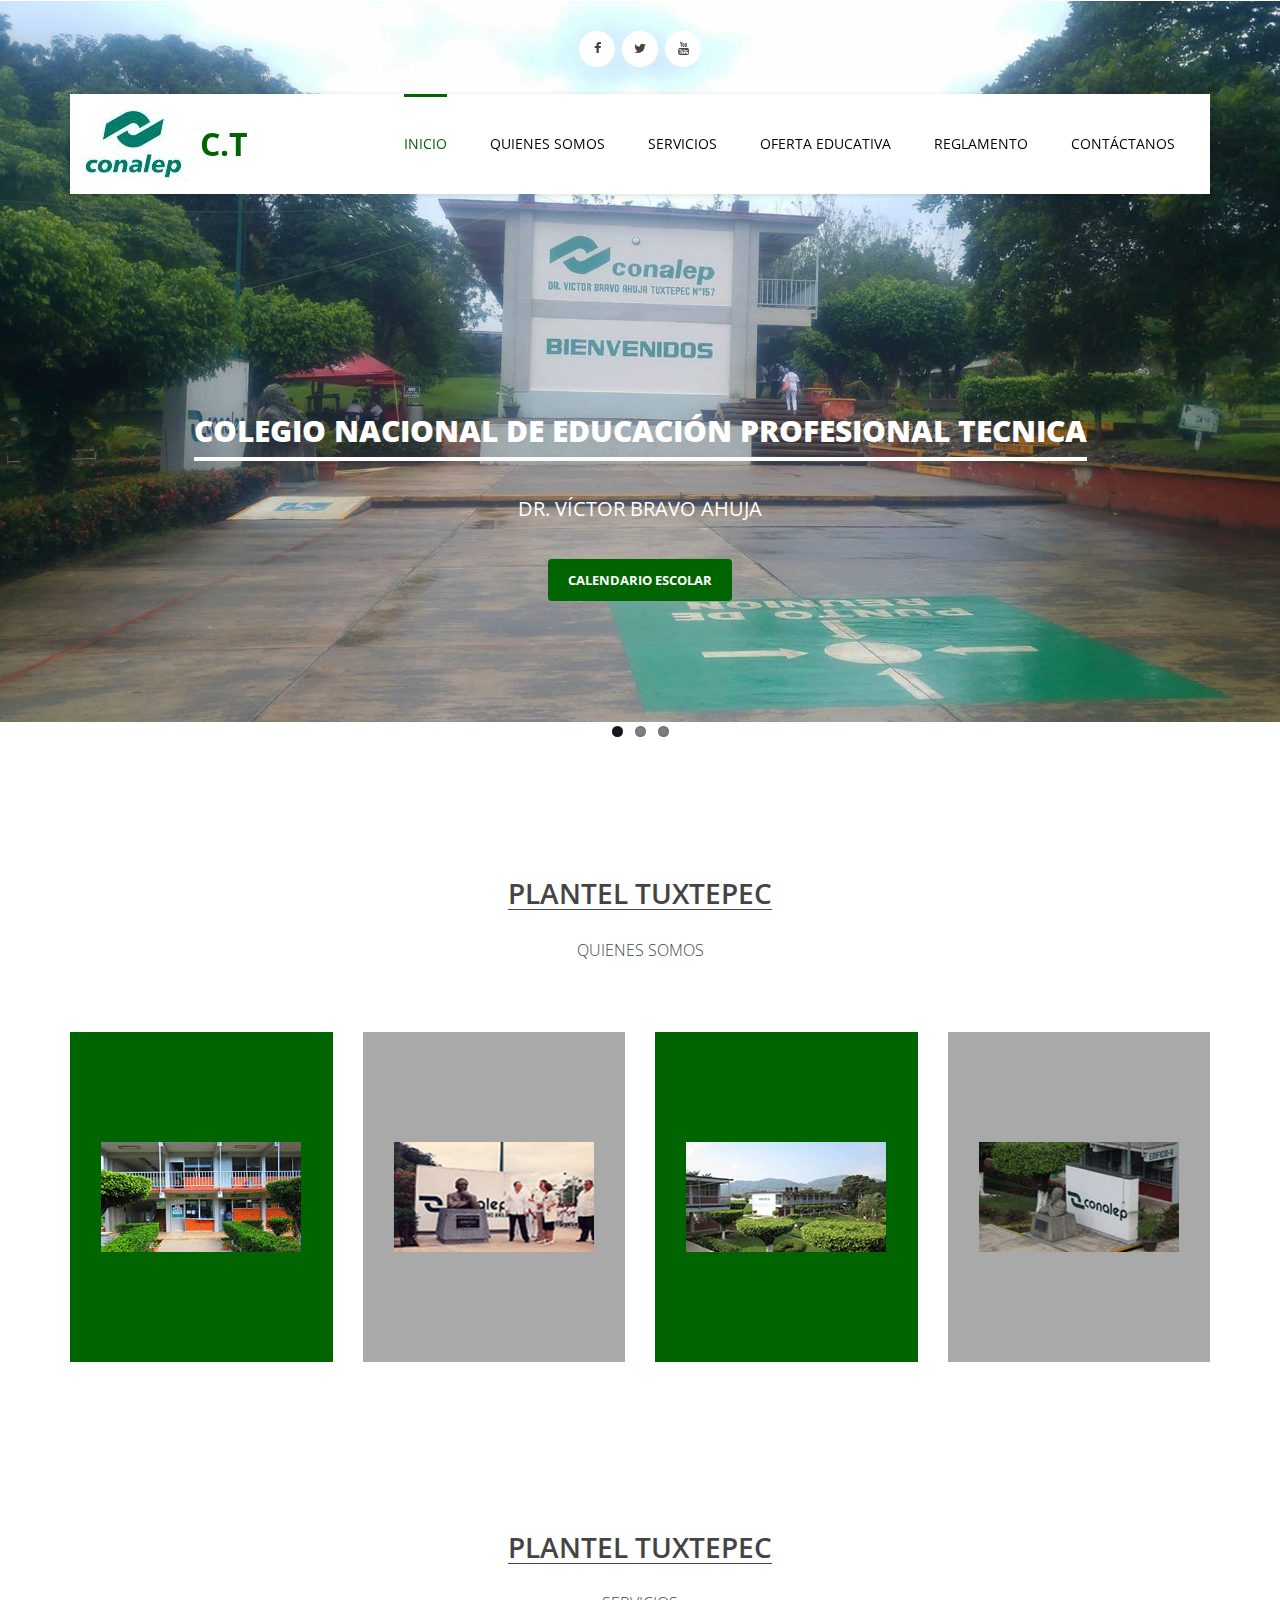
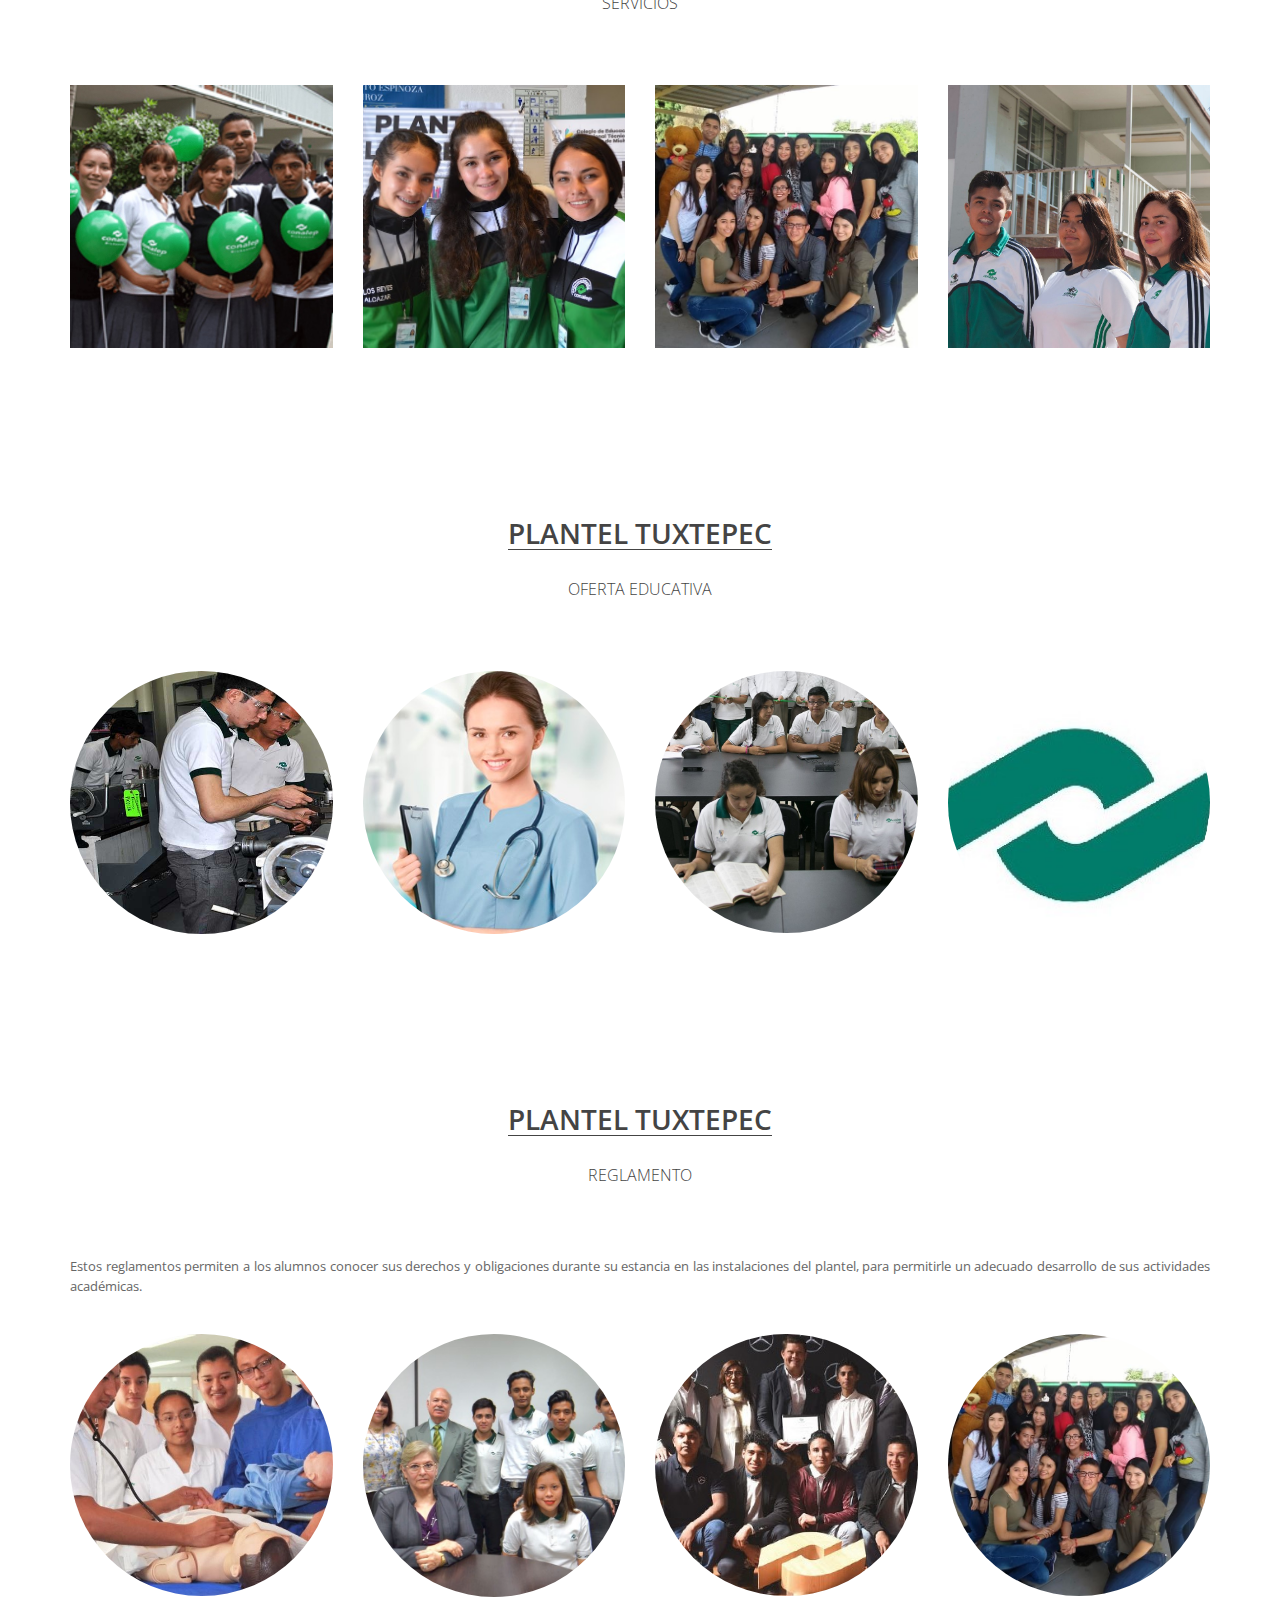
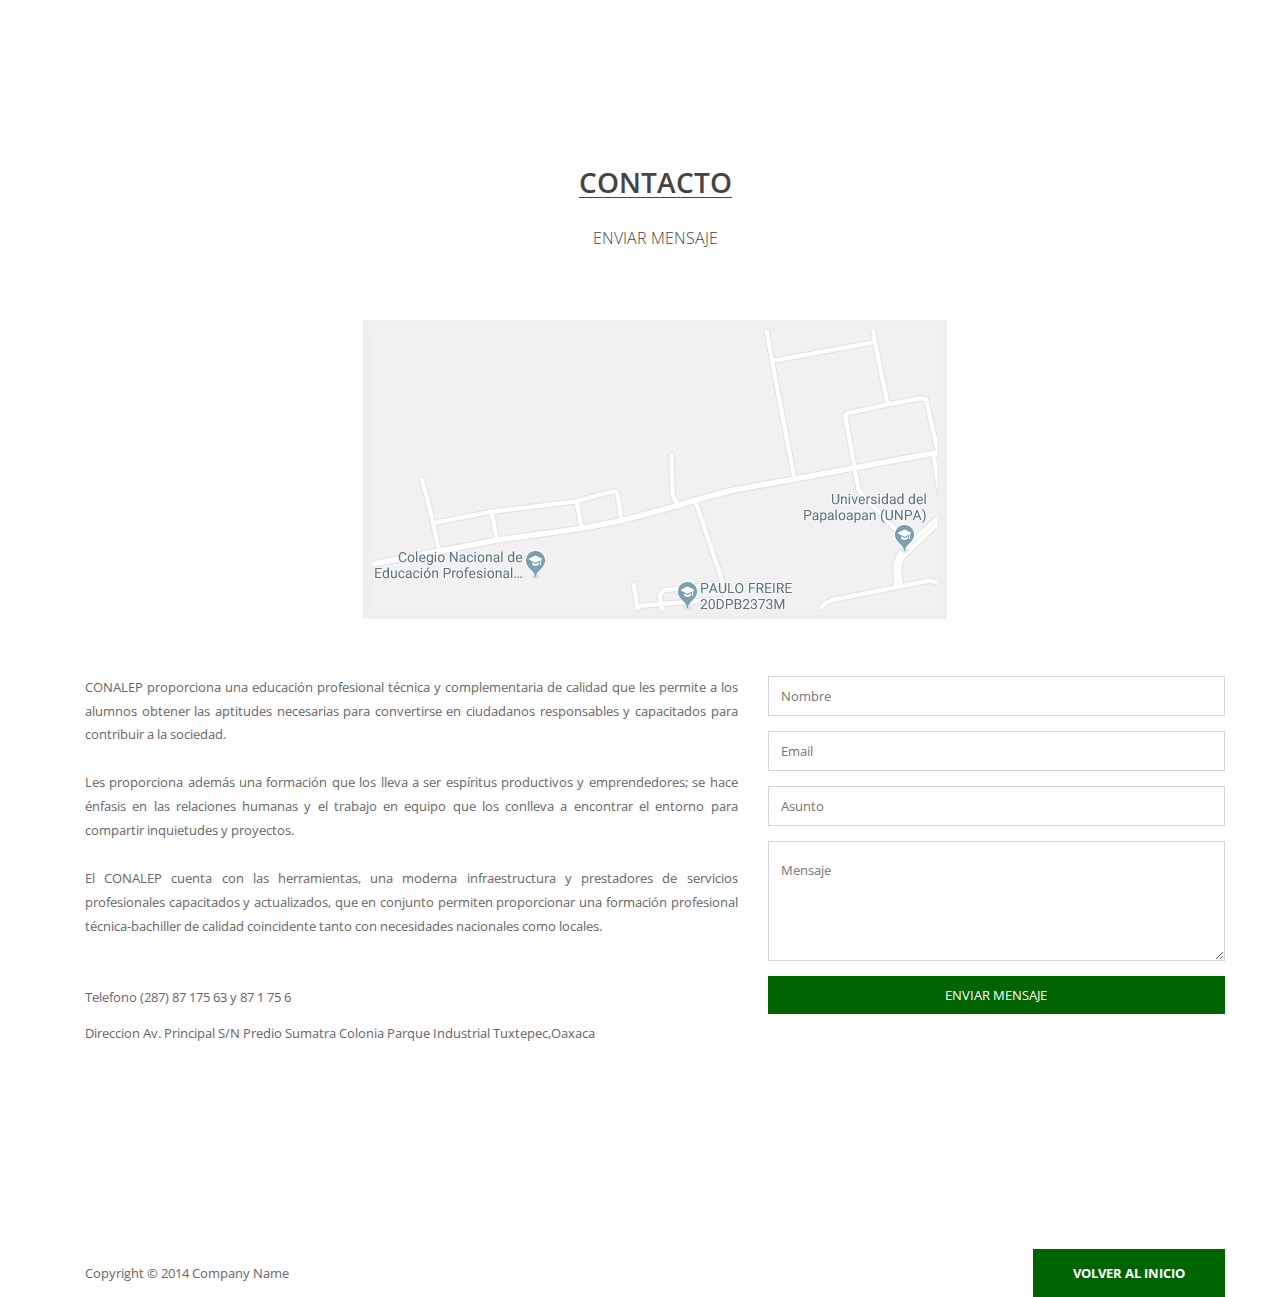
<file: index.html>
<!DOCTYPE html>
<!--[if lt IE 7]>      <html class="no-js lt-ie9 lt-ie8 lt-ie7"> <![endif]-->
<!--[if IE 7]>         <html class="no-js lt-ie9 lt-ie8"> <![endif]-->
<!--[if IE 8]>         <html class="no-js lt-ie9"> <![endif]-->
<!--[if gt IE 8]><!--> <html class="no-js"> <!--<![endif]-->
    <head>
        <meta charset="utf-8">
        <title>Portal Tuxtepec</title>
    	<meta name="description" content="">
        <meta name="viewport" content="width=device-width, initial-scale=1">
<!-- 
Flex Template 
http://www.templatemo.com/tm-406-flex
-->
        <link href='http://fonts.googleapis.com/css?family=Open+Sans:400,300,600,700,800' rel='stylesheet' type='text/css'>
        
        <link rel="stylesheet" href="css/bootstrap.min.css">
        <link rel="stylesheet" href="css/font-awesome.css">
        <link rel="stylesheet" href="css/animate.css">
        <link rel="stylesheet" href="css/templatemo_misc.css">
        <link rel="stylesheet" href="css/templatemo_style.css">

        <script src="js/vendor/modernizr-2.6.1-respond-1.1.0.min.js"></script>
    </head>
    <body>
        <!--[if lt IE 7]>
            <p class="chromeframe">You are using an outdated browser. <a href="http://browsehappy.com/">Upgrade your browser today</a> or <a href="http://www.google.com/chromeframe/?redirect=true">install Google Chrome Frame</a> to better experience this site.</p>
        <![endif]-->

        <div class="site-main" id="sTop">
            <div class="site-header">
                <div class="container">
                    <div class="row">
                        <div class="col-md-12 text-center">
                            <ul class="social-icons">
                                <li><a href="https://es-la.facebook.com/Conalep.Tuxtepec157Oficial/" class="fa fa-facebook"></a></li>
                                <li><a href="https://twitter.com/CONALEP_Mex" class="fa fa-twitter"></a></li>
                                <li><a href="https://www.youtube.com/channel/UCsPdEEltk2q4n4vtT5Oinag" class="fa fa-youtube"></a></li>
                            </ul>
                        </div> <!-- /.col-md-12 -->
                    </div> <!-- /.row -->
                </div> <!-- /.container -->
                <div class="main-header">
                    <div class="container">
                        <div id="menu-wrapper">
                            <div class="row">
                                <div class="logo-wrapper col-md-2 col-sm-2">
                                    <h1>
                                        <a href="#">C.T</a>
                                    </h1>
                                </div> <!-- /.logo-wrapper -->
                                <div class="col-md-10 col-sm-10 main-menu text-right">
                                    <div class="toggle-menu visible-sm visible-xs"><i class="fa fa-bars"></i></div>
                                    <ul class="menu-first">
                                        <li class="active"><a href="#">Inicio</a></li>
                                        <li><a href="#services">Quienes Somos</a></li>
                                        <li><a href="#portfolio">Servicios</a></li>
                                        <li><a href="#our-team">Oferta Educativa</a></li>
                                        <li><a href="#mt">Reglamento</a></li> 
                                        <li><a href="#contact">Contáctanos</a></li>                                   
                                    </ul>                                    
                                </div> <!-- /.main-menu -->
                            </div> <!-- /.row -->
                        </div> <!-- /#menu-wrapper -->                        
                    </div> <!-- /.container -->
                </div> <!-- /.main-header -->
            </div> <!-- /.site-header -->
     
            <div class="site-slider">
                <div class="slider">
                    <div class="flexslider">
                        <ul class="slides">
                               <li>
                                <div class="overlay"></div>
                                <img src="images/0.jpg" alt="">
                                <div class="slider-caption visible-md visible-lg">
                                    <h2><br>Colegio Nacional de Educación Profesional Tecnica</h2>
                                    <p>Dr. Víctor Bravo Ahuja</p>
                                    <a href="docs/Calendario_Escolar_2018-2019.pdf" class="slider-btn">Calendario Escolar</a>
                                </div>
                            </li>
                            <li>
                                <div class="overlay"></div>
                                <img src="images/1.jpg" alt="">
                                <div class="slider-caption visible-md visible-lg">
                                    <h2><br>Representación Del Conalep en el Estado de Oaxaca</h2>
                                    <p>Plantel Tuxtepec</p>
                                    <a href="index10.html" class="slider-btn">Nuevo Ingreso</a>
                                </div>
                            </li>
                            <li>
                                <div class="overlay"></div>
                                <img src="images/2.jpg" alt="">
                                <div class="slider-caption visible-md visible-lg">
                                    <h2><br>Secretaría de Educación Pública</h2>
                                    <p>Orgullosamente CONALEP</p>
                                    <a href="docs/Informacion%20de%20ingreso.pdf" class="slider-btn">Folleto Educativo</a>
                                </div>
                            </li>
                        </ul>
                    </div> <!-- /.flexslider -->
                </div> <!-- /.slider -->
            </div> <!-- /.site-slider -->
        </div>
      
        

   <div class="content-section" id="services">
            <div class="container">
                <div class="row">
                    <div class="heading-section col-md-12 text-center">
                        <h2>Plantel Tuxtepec </h2>
                        <p>Quienes somos</p>
                    </div> <!-- /.heading-section -->
                </div> <!-- /.row -->
                <div class="row">
                    <div class="col-md-3 col-sm-6">
                        <div class="service-item" id="service-1">
                            <div class="service-icon">
                                <center><img src="images/3.jpg" height="110" width="200"></center>
                            </div> <!-- /.service-icon -->
                            <div class="service-content">
                                <div class="inner-service">
                                   <br><h3>Acerca de nosotros</h3>
                                    <p style= "line-height:2.0">El Colegio Nacional de Educación Profesional Técnica, Plantel Dr. Víctor Bravo Ahuja Tuxtepec No. 157 cuenta con tres carreras...<br><br><a href='index2.html'>Leer sección completa </a> </p>
                                </div>
                            </div> <!-- /.service-content -->
                        </div> <!-- /#service-1 -->
                    </div> <!-- /.col-md-3 -->
                    <div class="col-md-3 col-sm-6">
                        <div class="service-item" id="service-2">
                            <div class="service-icon">
                                <center><img src="images/4.png" height="110" width="200"></center>
                            </div> <!-- /.service-icon -->
                            <div class="service-content">
                                <div class="inner-service">
                                   <br><h3>Historia</h3>
                                    <p style= "line-height:2.0"> En el mes de marzo de 1982 se inicia con la promoción del Plantel, el cual tenía como nombre: CONALEP Plantel Tuxtepec No. 157...<br><br><a href='index2.html'>Leer sección completa </a> </p> 
                                </div>
                            </div> <!-- /.service-content -->
                        </div> <!-- /#service-1 -->
                    </div> <!-- /.col-md-3 -->
                    <div class="col-md-3 col-sm-6">
                        <div class="service-item" id="service-3">
                            <div class="service-icon">
                                <center><img src="images/5.jpg" height="110" width="200"></center>
                            </div> <!-- /.service-icon -->
                            <div class="service-content">
                                <div class="inner-service">
                                   <h3>Mision</h3>
                                    <p style= "line-height:1.9">El Colegio Nacional de Educación Profesional Técnica, tiene como misión...</p>
                                   <br><h3>Vision</h3>
                                   <p style= "line-height:1.9" >El Colegio Nacional de Educación Profesional Técnica es una Institución líder en...<a href='index2.html'>Leer sección completa </a> </p> 
                                </div>
                            </div> <!-- /.service-content -->
                        </div> <!-- /#service-1 -->
                    </div> <!-- /.col-md-3 -->
                    <div class="col-md-3 col-sm-6">
                        <div class="service-item" id="service-4">
                            <div class="service-icon">
                                <center><img src="images/6.png" height="110" width="200"></center>
                            </div> <!-- /.service-icon -->
                            <div class="service-content">
                                <div class="inner-service">
                                  <br><h3>Valores</h3>
                                   <p style= "line-height:2.0">Consideramos a cada una de las personas como individuos dignos de atención, con intereses más allá de lo estrictamente profesional o laboral...<br><br><a href='index2.html'>Leer sección completa </a> </p> 
                                </div>
                            </div> <!-- /.service-content -->
                        </div> <!-- /#service-1 -->
                    </div> <!-- /.col-md-3 -->
                </div> <!-- /.row -->
            </div> <!-- /.container -->
        </div> <!-- /#services --> 

        <div class="content-section" id="portfolio">
            <div class="container">
                <div class="row">
                    <div class="heading-section col-md-12 text-center">
                        <h2>Plantel Tuxtepec</h2>
                        <p>Servicios</p>
                    </div> <!-- /.heading-section -->
                </div> <!-- /.row -->
                <div class="row">
                    <div class="portfolio-item col-md-3 col-sm-6"><center>
                        <div class="portfolio-thumb">
                            <img src="images/14.jpg"t="">
                            <div class="portfolio-overlay">
                                <h3>Centros de Evaluación</h3>
                                <br><br><a href='index3.html'>Información ...</a> 
                            </div> <!-- /.portfolio-overlay -->
                        </div> <!-- /.portfolio-thumb -->
                        </center> </div> <!-- /.portfolio-item -->
                    <div class="portfolio-item col-md-3 col-sm-6">
                        <div class="portfolio-thumb"> <center>
                            <img src="images/15.jpg" alt=""></center>
                            <div class="portfolio-overlay"> 
                                <h3>Atención a la comunidad</h3>
                               <br><br><a href='index4.html'>Información ...</a>
                            </div> <!-- /.portfolio-overlay -->
                        </div> <!-- /.portfolio-thumb -->
                    </div> <!-- /.portfolio-item -->
                       <div class="portfolio-item col-md-3 col-sm-6">
                        <div class="portfolio-thumb">
                            <img src="images/16.jpg"t="">
                            <div class="portfolio-overlay">
                                <h3>Capacitación</h3>
                               <br><br><a href='index5.html'>Información ...</a>
                            </div> <!-- /.portfolio-overlay -->
                        </div> <!-- /.portfolio-thumb -->
                    </div> <!--oi/.portfolio-item -->
                    <div class="portfolio-item col-md-3 col-sm-6">
                        <div class="portfolio-thumb">
                            <img src="images/17.jpg"t="">
                            <div class="portfolio-overlay">
                                <h3>Orientación Educativa</h3>
                                <br><br><a href='index6.html'>Información ...</a>
                            </div> <!-- /.portfolio-overlay -->
                        </div> <!-- /.portfolio-thumb -->
                    </div> <!-- /.portfolio-item -->
                </div> <!-- /.row -->
            </div> <!-- /.container -->
        </div> <!-- /#portfolio -->

        <div class="content-section" id="our-team">
            <div class="container">
                <div class="row">
                    <div class="heading-section col-md-12 text-center">
                        <h2>Plantel Tuxtepec</h2>
                        <p>Oferta Educativa</p>
                    </div> <!-- /.heading-section -->
                </div> <!-- /.row -->
                <div class="row">
                    <div class="team-member col-md-3 col-sm-6">
                        <div class="member-thumb">
                            <img src="images/18.jpg" alt="">
                            <div class="team-overlay">
                                <h3><center>P.T.B. En <br><br>Electromecánica<br><br>Industrial</center></h3>
                           <br><a href='index7.html'>Leer más...</a>
                            </div> <!-- /.team-overlay -->
                        </div> <!-- /.member-thumb -->
                    </div> <!-- /.team-member -->
                    <div class="team-member col-md-3 col-sm-6">
                        <div class="member-thumb"> 
                            <img src="images/19.jpg" alt=""> 
                            <div class="team-overlay">
                                <h3><center>P.T.B. En <br><br>Enfermería General</center></h3>
                                <br><br><a href='index8.html'>Leer más...</a>
                            </div> <!-- /.team-overlay -->
                        </div> <!-- /.member-thumb -->
                    </div> <!-- /.team-member -->
                    
                    <div class="team-member col-md-3 col-sm-6">
                        <div class="member-thumb">
                            <img src="images/20.jpg" alt=""> 
                            <div class="team-overlay">
                                <h3><center><br>P.T.B. En Contaduría</center></h3>
                                <br><br><a href='index9.html'>Leer más...</a>
                            </div> <!-- /.team-overlay -->
                        </div> <!-- /.member-thumb -->
                    </div> <!-- /.team-member -->
                    
                     <div class="team-member col-md-3 col-sm-6">
                        <div class="member-thumb">
                            <img src="images/21.jpg"alt=""> 
                            <div class="team-overlay">
                                <h3><center>Descargar Perfil<br><br>de Egreso</center></h3>
                                <center>
                                    <a href='docs/PE2013ElectromecanicaIndustrial.pdf'> Electromecánica</a></center> <center>
                                <a href='docs/PE2013Enfermeria.pdf'> Enfermería</a></center>  <center>
                                <a href='docs/PE2013Contabilidad.pdf'> Contaduría </a> </center>
                            </div> <!-- /.team-overlay -->
                        </div> <!-- /.member-thumb -->
                    </div> <!-- /.team-member -->
                </div>
            </div>
        </div>
                
<div class="content-section" id="mt">
            <div class="container">
                <div class="row">
                    <div class="heading-section col-md-12 text-center">
                        <h2>Plantel Tuxtepec</h2>
                        <p>Reglamento</p>
                    </div> <!-- /.heading-section -->
                </div> <!-- /.row -->
               <p align= justify style= "line-height:1.5">Estos reglamentos permiten a los alumnos conocer sus derechos y obligaciones durante su estancia en las instalaciones del plantel, para permitirle un adecuado desarrollo de sus actividades académicas.</p><br>
                <div class="row">
                    <div class="team-member col-md-3 col-sm-6">
                        <div class="member-thumb">
                            <img src="images/22.jpeg"lt="">
                            <div class="team-overlay">
                                <h3>Reglamento de Laboratorios</h3>
                                <center>
                                    <a href='docs/Reglamento%20de%20lab%20enfermeria.pdf'> Laboratorios de Enfermeria</a></center>
                                <center>
                                    <a href='docs/Reglamento%20de%20lab%20informatica.pdf'> Laboratorios de Informatica</a></center>
                            </div> <!-- /.team-overlay -->
                        </div> <!-- /.member-thumb -->
                    </div> <!-- /.team-member -->
                    <div class="team-member col-md-3 col-sm-6">
                        <div class="member-thumb">
                            <img src="images/23.jpg" alt="">
                            <div class="team-overlay"> 
                                <h3>Instalaciones</h3>
                                <center>
                                    <a href='docs/Lineamientos%20instalaciones.pdf'>Instalaciones y Servicios</a></center>
                                 <center>
                                    <a href='docs/Reglamento%20de%20auditorios.pdf'>Uso de Auditorios</a></center>
                            </div> <!-- /.team-overlay -->
                        </div> <!-- /.member-thumb -->
                    </div> <!-- /.team-member -->
                    <div class="team-member col-md-3 col-sm-6">
                        <div class="member-thumb">
                            <img src="images/24.jpg" alt="">
                            <div class="team-overlay">
                                <h3>Actividades Extracurriculares</h3><center>
                                <a href='docs/Reglamento%20del%20uso%20de%20espacios.pdf'>Orientacion Educativa</a></center>
                            </div> <!-- /.team-overlay -->
                        </div> <!-- /.member-thumb -->
                    </div> <!-- /.team-member -->
                    <div class="team-member col-md-3 col-sm-6">
                        <div class="member-thumb">
                            <img src="images/16.jpg" alt="">
                            <div class="team-overlay">
                                <h3>Areas Deportivas </h3><center>
                                <a href='docs/Reglamento%20para%20areas%20deportivas.pdf'>Areas Deportivas</a></center>
                            </div> <!-- /.team-overlay -->
                        </div> <!-- /.member-thumb -->
                    </div> <!-- /.team-member -->
                </div> <!-- /.row -->
				
              <div class="content-section" id="contact">
            <div class="container">
                <div class="row">
                    <div class="heading-section col-md-12 text-center">
                        <h2>ContactO</h2>
                        <p>Enviar Mensaje</p>
                    </div> <!-- /.heading-section -->
                </div> <!-- /.row -->
                <div class="row">
                    <div class="col-md-12"><center>
                       <div class="googlemap-wrapper">
                            <div id="map_canvas" class="map-canvas"> 
                                <img src= "images/25.png" alt="">
                                </div>
                        </div> <!-- /.googlemap-wrapper --> </center>
                        </div> <!-- /.col-md-12 --> 
                </div> <!-- /.row --><br>
                <div class="row">
                    <div class="col-md-7 col-sm-6">
                        <p align= justify style= "line-height:1.8">CONALEP proporciona una educación profesional técnica y complementaria de calidad que les permite a los alumnos obtener las aptitudes necesarias para convertirse en ciudadanos responsables y capacitados para contribuir a la sociedad. <br><br>
                        Les proporciona además una formación que los lleva a ser espíritus productivos y emprendedores; se hace énfasis en las relaciones humanas y el trabajo en equipo que los conlleva a encontrar el entorno para compartir inquietudes y proyectos. <br><br>
                        El CONALEP cuenta con las herramientas, una moderna infraestructura y prestadores de servicios profesionales capacitados y actualizados, que en conjunto permiten proporcionar una formación profesional técnica-bachiller de calidad coincidente tanto con necesidades nacionales como locales.
                    	</p>
                        <ul class="contact-info">
                            <li>Telefono (287) 87 175 63 y 87 1 75 6</li>
                            <li>Direccion Av. Principal S/N Predio Sumatra Colonia Parque Industrial Tuxtepec,Oaxaca</li>
                        </ul>
                        <!-- spacing for mobile viewing --><br><br>
                    </div> <!-- /.col-md-7 -->
                    <div class="col-md-5 col-sm-6">
                        <div class="contact-form">
                            <form method="post" name="contactform" id="contactform">
                                <p>
                                    <input name="name" type="text" id="name" placeholder="Nombre">
                                </p>
                                <p>
                                    <input name="email" type="text" id="email" placeholder="Email"> 
                                </p>
                                <p>
                                    <input name="subject" type="text" id="subject" placeholder="Asunto"> 
                                </p>
                                <p>
                                    <textarea name="comments" id="comments" placeholder="Mensaje"></textarea>    
                                </p>
                                <input type="submit" class="mainBtn" id="submit" value="Enviar Mensaje">
                            </form>
                        </div> <!-- /.contact-form -->
                    </div> <!-- /.col-md-5 -->
                </div> <!-- /.row -->
            </div> <!-- /.container -->
        </div> <!-- /#contact -->
            
        <div id="footer">
            <div class="container">
                <div class="row">
                    <div class="col-md-8 col-xs-12 text-left">
                        <span>Copyright &copy; 2014 Company Name</span>
                  </div> <!-- /.text-center -->
                    <div class="col-md-4 hidden-xs text-right">
                        <a href="#top" id="go-top">Volver al inicio</a>
                    </div> <!-- /.text-center -->
                </div> <!-- /.row -->
            </div> <!-- /.container -->
        </div> <!-- /#footer -->
        
        <script src="js/vendor/jquery-1.11.0.min.js"></script>
        <script>window.jQuery || document.write('<script src="js/vendor/jquery-1.11.0.min.js"><\/script>')</script>
        <script src="js/bootstrap.js"></script>
        <script src="js/plugins.js"></script>
        <script src="js/main.js"></script>

        
        <!-- Google Map Init-->
        <script type="text/javascript">
            jQuery(function($){
                $('#map_canvas').gmap3({
                    marker:{
                        address: '37.769725, -122.462154' 
                    },
                        map:{
                        options:{
                        zoom: 15,
                        scrollwheel: false,
                        streetViewControl : true
                        }
                    }
                });

                /* Simulate hover on iPad
                 * http://stackoverflow.com/questions/2851663/how-do-i-simulate-a-hover-with-a-touch-in-touch-enabled-browsers
                 --------------------------------------------------------------------------------------------------------------*/ 
                $('body').bind('touchstart', function() {});
            });
        </script>
        <!-- templatemo 406 flex -->
    </body>
</html>
</file>
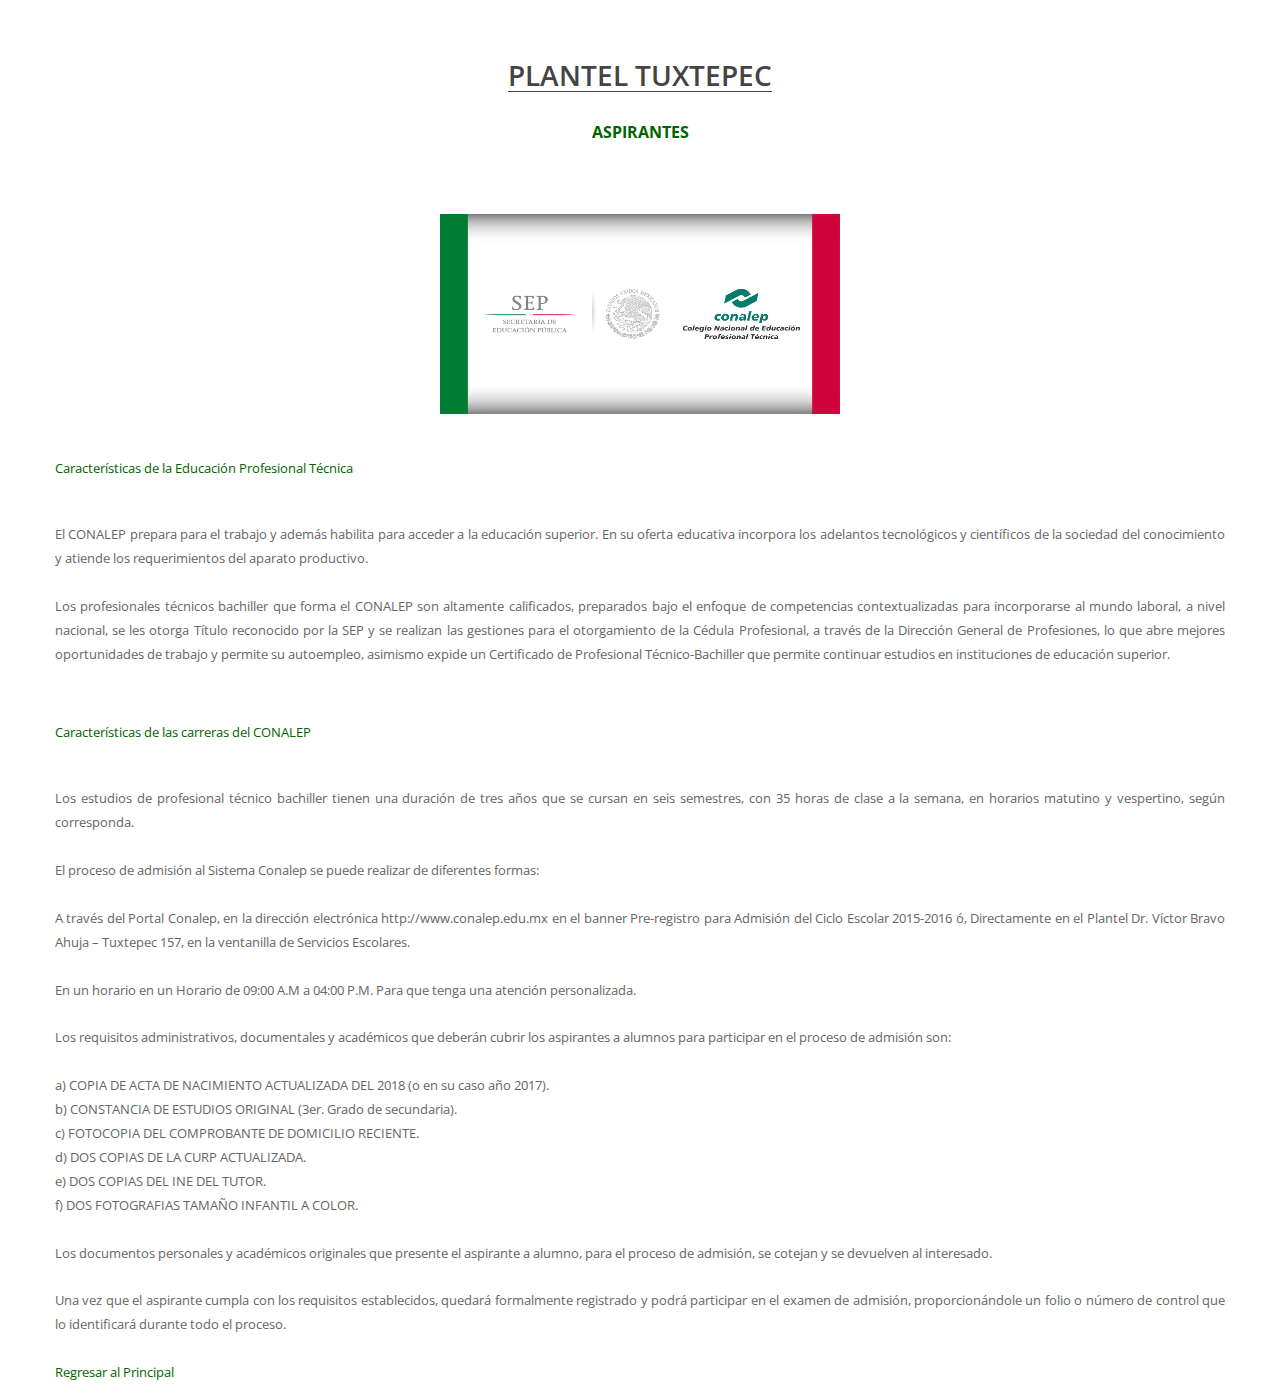
<file: index10.html>
<!DOCTYPE html>
<!--[if lt IE 7]>      <html class="no-js lt-ie9 lt-ie8 lt-ie7"> <![endif]-->
<!--[if IE 7]>         <html class="no-js lt-ie9 lt-ie8"> <![endif]-->
<!--[if IE 8]>         <html class="no-js lt-ie9"> <![endif]-->
<!--[if gt IE 8]><!--> <html class="no-js"> <!--<![endif]-->
    <head>
        <meta charset="utf-8">
        <title>Aspirantes</title>
    	<meta name="description" content="">
        <meta name="viewport" content="width=device-width, initial-scale=1">
<!-- 
Flex Template 
http://www.templatemo.com/tm-406-flex
-->
        <link href='http://fonts.googleapis.com/css?family=Open+Sans:400,300,600,700,800' rel='stylesheet' type='text/css'>
        
        <link rel="stylesheet" href="css/bootstrap.min.css">
        <link rel="stylesheet" href="css/font-awesome.css">
        <link rel="stylesheet" href="css/animate.css">
        <link rel="stylesheet" href="css/templatemo_misc.css">
        <link rel="stylesheet" href="css/templatemo_style.css">

        <script src="js/vendor/modernizr-2.6.1-respond-1.1.0.min.js"></script>
    </head>
    <body>
        <!--[if lt IE 7]>
            <p class="chromeframe">You are using an outdated browser. <a href="http://browsehappy.com/">Upgrade your browser today</a> or <a href="http://www.google.com/chromeframe/?redirect=true">install Google Chrome Frame</a> to better experience this site.</p>
        <![endif]-->

        <div class="site-main" id="sTop">
            <div class="site-header">
                <div class="container">
                    <div class="row">
                    </div> <!-- /.row -->
                </div> <!-- /.container -->
               
            
   <div class="content-section" id="services">
            <div class="container">
                <div class="row">
                    <div class="heading-section col-md-12 text-center">
                        <h2>Plantel Tuxtepec </h2>
                        <p><b><font COLOR= "darkgreen">Aspirantes</font></b></p>
                    </div> <!-- /.heading-section -->
                </div> <!-- /.row -->
                <div class="row">
                                <center><img src="images/32.jpg" height="200" width="400"></center><br>
                    <p ><font COLOR= "darkgreen">Características de la Educación Profesional Técnica</font></p>
                    <br><p align= justify style= "line-height:1.8"> El CONALEP prepara para el trabajo y además habilita para acceder a la educación superior. En su oferta educativa incorpora los adelantos tecnológicos y científicos de la sociedad del conocimiento y atiende los requerimientos del aparato productivo.<br><br> 
                    Los profesionales técnicos bachiller que forma el CONALEP son altamente calificados, preparados bajo el enfoque de competencias contextualizadas para incorporarse al mundo laboral, a nivel nacional, se les otorga Título reconocido por la SEP y se realizan las gestiones para el otorgamiento de la Cédula Profesional, a través de la Dirección General de Profesiones, lo que abre mejores oportunidades de trabajo y permite su autoempleo, asimismo expide un Certificado de Profesional Técnico-Bachiller que permite continuar estudios en instituciones de educación superior.<br><br><br>
                   
                    <p ><font COLOR= "darkgreen">Características de las carreras del CONALEP</font></p>
                    <br><p align= justify style= "line-height:1.8"> Los estudios de profesional técnico bachiller tienen una duración de tres años que se cursan en seis semestres, con 35 horas de clase a la semana, en horarios matutino y vespertino, según corresponda.<br><br> 
                    El proceso de admisión al Sistema Conalep se puede realizar de diferentes formas:<br><br>
                    A través del Portal Conalep, en la dirección electrónica http://www.conalep.edu.mx en el banner Pre-registro para Admisión del Ciclo Escolar 2015-2016 ó, Directamente en el Plantel Dr. Víctor Bravo Ahuja – Tuxtepec 157, en la ventanilla de Servicios Escolares.<br><br>
                    En un horario en un Horario de 09:00 A.M a 04:00 P.M. Para que tenga una atención personalizada.<br><br>
                    Los requisitos administrativos, documentales y académicos que deberán cubrir los aspirantes a alumnos para participar en el proceso de admisión son:<br><br>
                          a) COPIA DE ACTA DE NACIMIENTO ACTUALIZADA DEL 2018 (o en su caso año 2017).<br>
                          b) CONSTANCIA DE ESTUDIOS ORIGINAL (3er. Grado de secundaria).<br>
                          c) FOTOCOPIA DEL COMPROBANTE DE DOMICILIO RECIENTE.<br>
                          d) DOS COPIAS DE LA CURP ACTUALIZADA.<br>
                          e) DOS COPIAS DEL INE DEL TUTOR.<br>
                          f) DOS FOTOGRAFIAS TAMAÑO INFANTIL A COLOR.<br><br>
                    
                    Los documentos personales y académicos originales que presente el aspirante a alumno, para el proceso de admisión, se cotejan y se devuelven al interesado. <br><br>
                    Una vez que el aspirante cumpla con los requisitos establecidos, quedará formalmente registrado y podrá participar en el examen de admisión, proporcionándole un folio o número de control que lo identificará durante todo el proceso.<br><br>
                
                    <a style="color:darkgreen" href='index.html'>   Regresar al Principal</a> 
                </div> <!-- /.row -->
            </div> <!-- /.container -->
        </div> <!-- /#services -->
        
        <script src="js/vendor/jquery-1.11.0.min.js"></script>
        <script>window.jQuery || document.write('<script src="js/vendor/jquery-1.11.0.min.js"><\/script>')</script>
        <script src="js/bootstrap.js"></script>
        <script src="js/plugins.js"></script>
        <script src="js/main.js"></script>

        <!-- Google Map -->
        <script src="http://maps.google.com/maps/api/js?sensor=true"></script>
        <script src="js/vendor/jquery.gmap3.min.js"></script>
        
        <!-- Google Map Init-->
        <script type="text/javascript">
            jQuery(function($){
                $('#map_canvas').gmap3({
                    marker:{
                        address: '37.769725, -122.462154' 
                    },
                        map:{
                        options:{
                        zoom: 15,
                        scrollwheel: false,
                        streetViewControl : true
                        }
                    }
                });

                /* Simulate hover on iPad
                 * http://stackoverflow.com/questions/2851663/how-do-i-simulate-a-hover-with-a-touch-in-touch-enabled-browsers
                 --------------------------------------------------------------------------------------------------------------*/ 
                $('body').bind('touchstart', function() {});
            });
        </script>
        <!-- templatemo 406 flex -->
    </body>
</html>
</file>
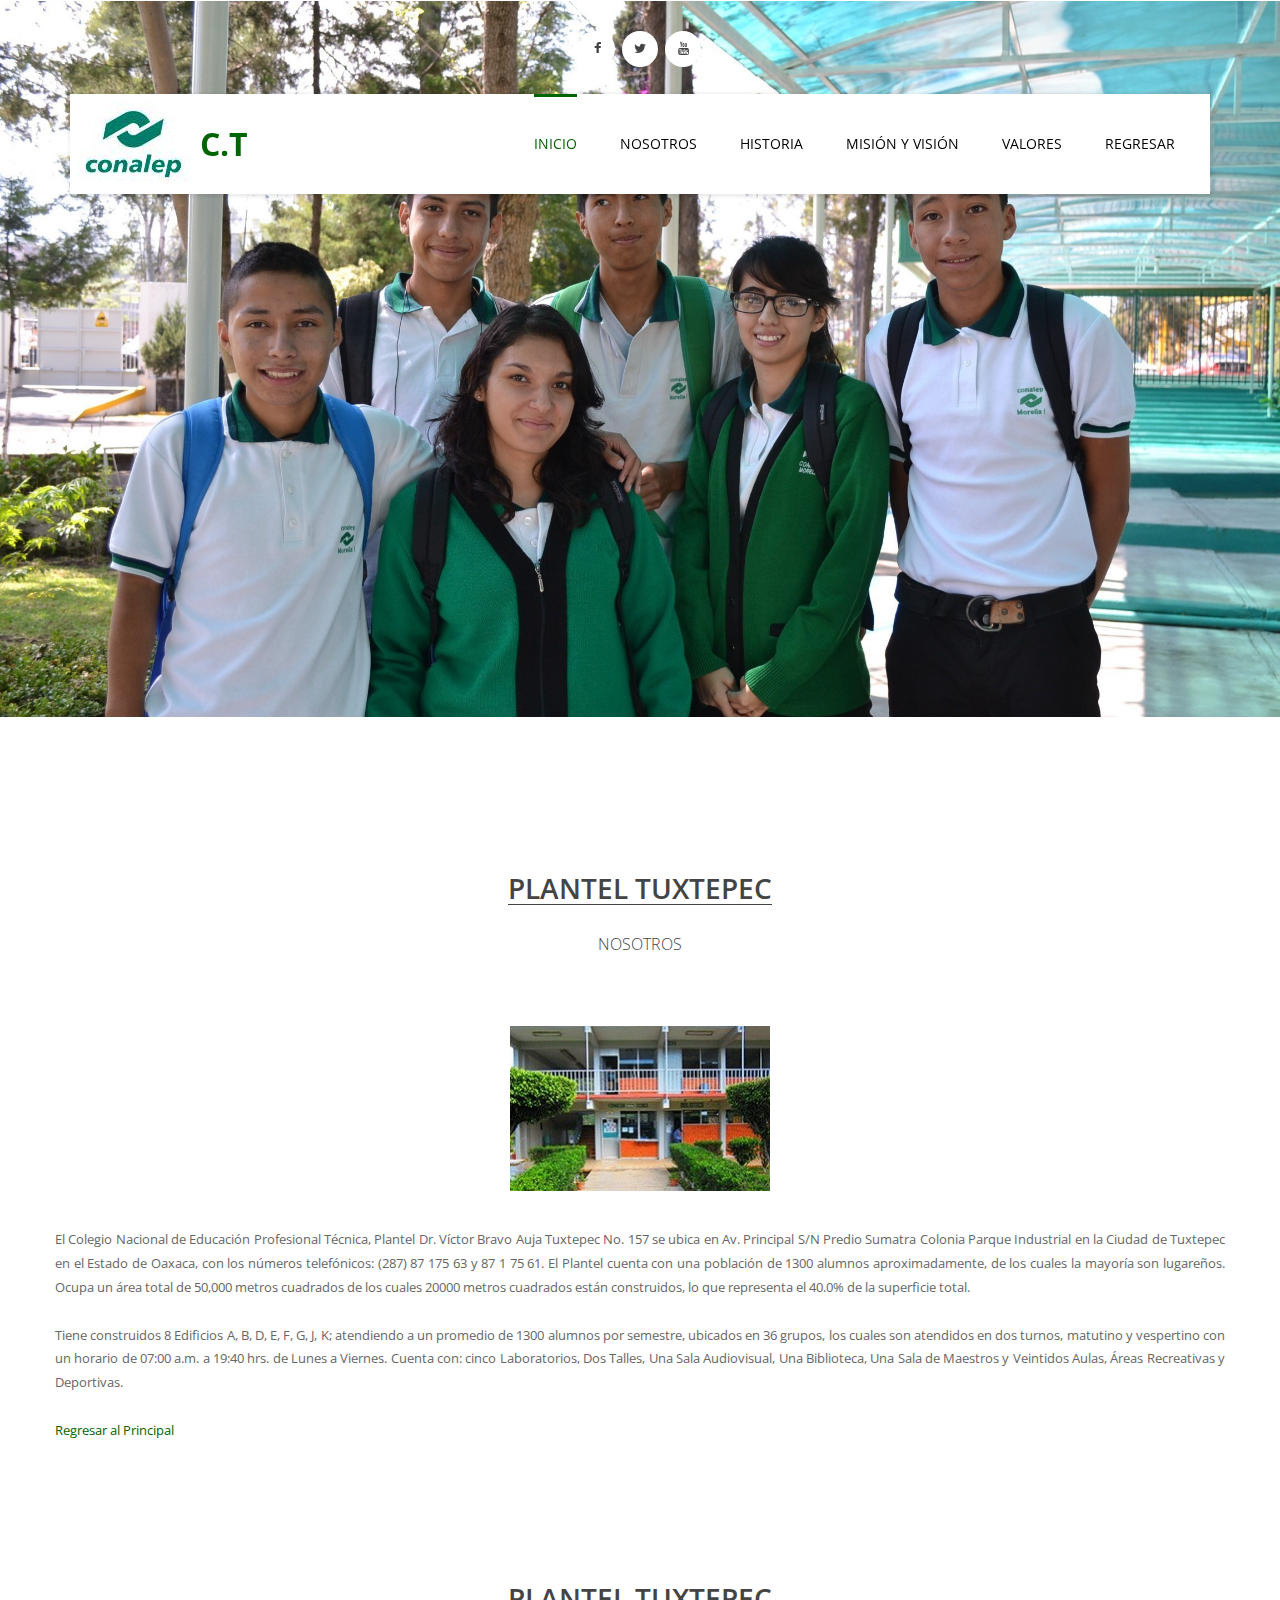
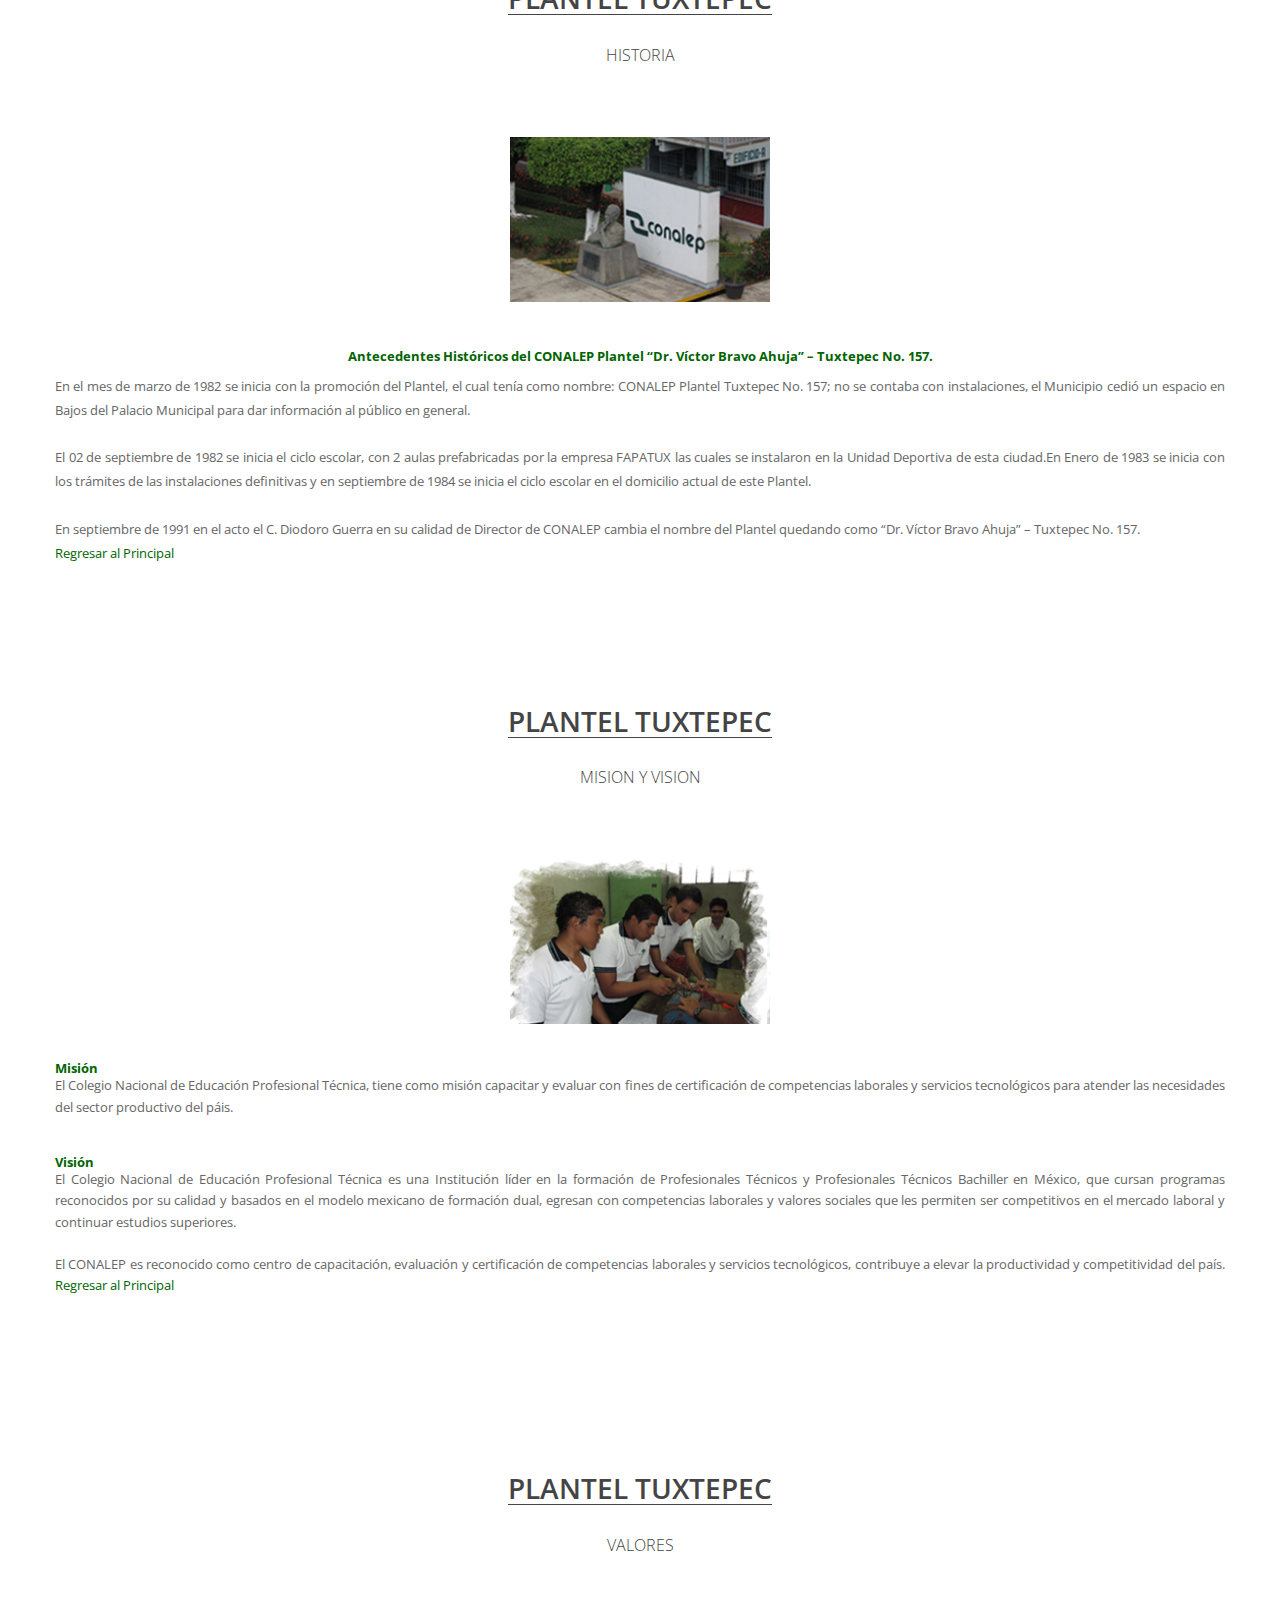
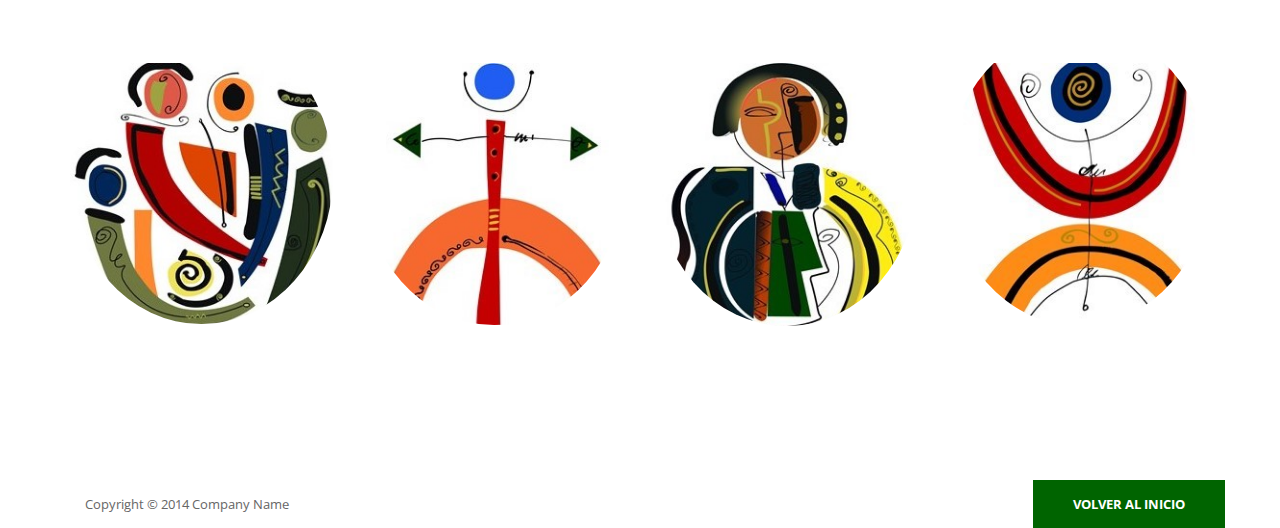
<file: index2.html>
<!DOCTYPE html>
<!--[if lt IE 7]>      <html class="no-js lt-ie9 lt-ie8 lt-ie7"> <![endif]-->
<!--[if IE 7]>         <html class="no-js lt-ie9 lt-ie8"> <![endif]-->
<!--[if IE 8]>         <html class="no-js lt-ie9"> <![endif]-->
<!--[if gt IE 8]><!--> <html class="no-js"> <!--<![endif]-->
    <head>
        <meta charset="utf-8">
        <title>Quienes Somos</title>
    	<meta name="description" content="">
        <meta name="viewport" content="width=device-width, initial-scale=1">
<!-- 
Flex Template 
http://www.templatemo.com/tm-406-flex
-->
        <link href='http://fonts.googleapis.com/css?family=Open+Sans:400,300,600,700,800' rel='stylesheet' type='text/css'>
        
        <link rel="stylesheet" href="css/bootstrap.min.css">
        <link rel="stylesheet" href="css/font-awesome.css">
        <link rel="stylesheet" href="css/animate.css">
        <link rel="stylesheet" href="css/templatemo_misc.css">
        <link rel="stylesheet" href="css/templatemo_style.css">

        <script src="js/vendor/modernizr-2.6.1-respond-1.1.0.min.js"></script>
    </head>
    <body>
        <!--[if lt IE 7]>
            <p class="chromeframe">You are using an outdated browser. <a href="http://browsehappy.com/">Upgrade your browser today</a> or <a href="http://www.google.com/chromeframe/?redirect=true">install Google Chrome Frame</a> to better experience this site.</p>
        <![endif]-->

        <div class="site-main" id="sTop">
            <div class="site-header">
                <div class="container">
                    <div class="row">
                        <div class="col-md-12 text-center">
                            <ul class="social-icons">
                                <li><a href="https://es-la.facebook.com/Conalep.Tuxtepec157Oficial/" class="fa fa-facebook"></a></li>
                                <li><a href="https://twitter.com/CONALEP_Mex" class="fa fa-twitter"></a></li>
                                <li><a href="https://www.youtube.com/channel/UCsPdEEltk2q4n4vtT5Oinag" class="fa fa-youtube"></a></li>
                            </ul>
                        </div> <!-- /.col-md-12 -->
                    </div> <!-- /.row -->
                </div> <!-- /.container -->
                <div class="main-header">
                    <div class="container">
                        <div id="menu-wrapper">
                            <div class="row">
                                <div class="logo-wrapper col-md-2 col-sm-2">
                                    <h1>
                                        <a href="#">C.T</a>
                                    </h1>
                                </div> <!-- /.logo-wrapper -->
                                <div class="col-md-10 col-sm-10 main-menu text-right">
                                    <div class="toggle-menu visible-sm visible-xs"><i class="fa fa-bars"></i></div>
                                    <ul class="menu-first">
                                        <li class="active"><a href="#">Inicio</a></li>
                                        <li><a href="#services">Nosotros</a></li>
                                        <li><a href="#portfolio">Historia</a></li>
                                        <li><a href="#our-team">Misión Y Visión</a></li>
                                        <li><a href="#mt">Valores</a></li> 
                                        <li><a href="index.html">Regresar</a></li>                                 
                                    </ul>                                    
                                </div> <!-- /.main-menu -->
                            </div> <!-- /.row -->
                        </div> <!-- /#menu-wrapper -->                        
                    </div> <!-- /.container -->
                </div> <!-- /.main-header -->
            </div> <!-- /.site-header -->
        
            
      <div class="site-slider">
                <div class="slider">
                    <div class="flexslider">
                        <ul class="slides">
                               <li>
                                <img src="images/26.jpg" alt="">     
                            </li>
                        </ul>
                    </div>
                </div>
            </div>
        </div>
  
   <div class="content-section" id="services">
            <div class="container">
                <div class="row">
                    <div class="heading-section col-md-12 text-center">
                        <h2>Plantel Tuxtepec </h2>
                        <p>Nosotros</p>
                    </div> <!-- /.heading-section -->
                </div> <!-- /.row -->
                <div class="row">
                                <center><img src="images/7.jpg" height="165" width="260"></center>
                    <br><p align= justify style= "line-height:1.8"> El Colegio Nacional de Educación Profesional Técnica, Plantel Dr. Víctor Bravo Auja Tuxtepec No. 157 se ubica en Av. Principal S/N Predio Sumatra Colonia Parque Industrial en la Ciudad de Tuxtepec en el Estado de Oaxaca, con los números telefónicos: (287) 87 175 63 y 87 1 75 61. El Plantel cuenta con una población de 1300 alumnos aproximadamente, de los cuales la mayoría son lugareños. Ocupa un área total de 50,000 metros cuadrados de los cuales 20000 metros cuadrados están construidos, lo que representa el 40.0% de la superficie total. <br><br>
                    Tiene construidos 8 Edificios A, B, D, E, F, G, J, K; atendiendo a un promedio de 1300 alumnos por semestre, ubicados en 36 grupos, los cuales son atendidos en dos turnos, matutino y vespertino con un horario de 07:00 a.m. a 19:40 hrs. de Lunes a Viernes. Cuenta con: cinco Laboratorios, Dos Talles, Una Sala Audiovisual, Una Biblioteca, Una Sala de Maestros y Veintidos Aulas, Áreas Recreativas y Deportivas.<br><br>
                    <a style="color:darkgreen" href='index.html'>   Regresar al Principal</a> </p>
                </div> <!-- /.row -->
            </div> <!-- /.container -->
        </div> <!-- /#services -->
   
        <div class="content-section" id="portfolio">
            <div class="container">
                <div class="row">
                    <div class="heading-section col-md-12 text-center">
                        <h2>Plantel Tuxtepec</h2>
                        <p>Historia</p>
                    </div> <!-- /.heading-section -->
                </div> <!-- /.row -->
                    <div class="row">
                                <center><img src="images/8.png" height="165" width="260"></center>
                                   <br><p><font COLOR= "darkgreen"><center><b>Antecedentes Históricos del CONALEP Plantel “Dr. Víctor Bravo Ahuja” – Tuxtepec No. 157. </b></center></font>
                                   <p align= justify style= "line-height:1.8"> En el mes de marzo de 1982 se inicia con la promoción del Plantel, el cual tenía como nombre: CONALEP Plantel Tuxtepec No. 157; no se contaba con instalaciones, el Municipio cedió un espacio en Bajos del Palacio Municipal para dar información al público en general.<br><br>El 02 de septiembre de 1982 se inicia el ciclo escolar, con 2 aulas prefabricadas por la empresa FAPATUX las cuales se instalaron en la Unidad Deportiva de esta ciudad.En Enero de 1983 se inicia con los trámites de las instalaciones definitivas y en septiembre de 1984 se inicia el ciclo escolar en el domicilio actual de este Plantel.<br><br>
                                   En septiembre de 1991 en el acto el C. Diodoro Guerra en su calidad de Director de CONALEP cambia el nombre del Plantel quedando como “Dr. Víctor Bravo Ahuja” – Tuxtepec No. 157.<br><a style="color:darkgreen" href='index.html'>   Regresar al Principal</a> </p> 
                </div> <!-- /.row -->
            </div> <!-- /.container -->
        </div> <!-- /#portfolio -->

        <div class="content-section" id="our-team">
            <div class="container">
                <div class="row">
                    <div class="heading-section col-md-12 text-center">
                        <h2>Plantel Tuxtepec</h2>
                        <p>Mision y Vision</p>
                    </div> <!-- /.heading-section -->
                </div> <!-- /.row -->
                <div class="row">
                    <center><img src="images/9.png" height="165" width="260"></center>
                    <br><p><font COLOR= "darkgreen"><b><h2>Misión</h2></b></font>
                                   <p align= justify style= "line-height:1.6">El Colegio Nacional de Educación Profesional Técnica, tiene como misión capacitar y evaluar con fines de certificación de competencias laborales y servicios tecnológicos para atender las necesidades del sector productivo del páis.</p>
                                   <br><p><font COLOR= "darkgreen"><b><h2>Visión</h2></b></font>
                                   <p align= justify style= "line-height:1.6">El Colegio Nacional de Educación Profesional Técnica es una Institución líder en la formación de Profesionales Técnicos y Profesionales Técnicos Bachiller en México, que cursan programas reconocidos por su calidad y basados en el modelo mexicano de formación dual, egresan con competencias laborales y valores sociales que les permiten ser competitivos en el mercado laboral y continuar estudios superiores.<br><br>El CONALEP es reconocido como centro de capacitación, evaluación y certificación de competencias laborales y servicios tecnológicos, contribuye a elevar la productividad y competitividad del país.<a style="color:darkgreen" href='index.html'>   Regresar al Principal</a> </p> 
                </div> <!-- /.row -->
                </div> <!-- /.container -->
        </div> <!-- /#portfolio -->
        
		 <div class="content-section" id="mt">
            <div class="container">
                <div class="row">
                    <div class="heading-section col-md-12 text-center"> 
                        <br><h2>Plantel Tuxtepec </h2>
                        <p>Valores</p>
                    </div> <!-- /.heading-section -->
                </div> <!-- /.row -->
                <div class="row">
                    <div class="team-member col-md-3 col-sm-6">
                        <div class="member-thumb">  <br>
                            <img src="images/10.jpg" alt="">
                            <div class="team-overlay">
                                <h3>Cooperación</h3>
                                <span>"Juntos lo haremos mejor"</span>
                               
                            </div> <!-- /.team-overlay -->
                        </div> <!-- /.member-thumb -->
                    </div> <!-- /.team-member -->
                    <div class="team-member col-md-3 col-sm-6">
                        <div class="member-thumb"> <br>
                            <img src="images/11.jpg" alt="">
                            <div class="team-overlay">
                                <h3>Calidad</h3>
                                <span>"Hacemos las cosas bien desde la primera vez"</span>
                          
                            </div> <!-- /.team-overlay -->
                        </div> <!-- /.member-thumb -->
                    </div> <!-- /.team-member -->
                    <div class="team-member col-md-3 col-sm-6">
                        <div class="member-thumb"> <br>
                            <img src="images/12.jpg" alt="">
                            <div class="team-overlay">
                                <h3>Responsabilidad</h3>
                                <span>"No esperes a que otros lo hagan por ti"</span>
                           
                            </div> <!-- /.team-overlay -->
                        </div> <!-- /.member-thumb -->
                    </div> <!-- /.team-member -->
                    <div class="team-member col-md-3 col-sm-6">
                        <div class="member-thumb"> <br>
                            <img src="images/13.jpg" alt=""> 
                            <div class="team-overlay"> 
                                <h3>Mentalidad Positiva</h3>
                                <span>"El camino mas largo comienza con el primer paso"</span>
                            </div> <!-- /.team-overlay -->
                        </div> <!-- /.member-thumb -->
                    </div> <!-- /.team-member -->
                </div> <!-- /.row -->
        
        <div id="footer">
            <div class="container">
                <div class="row">
                    <div class="col-md-8 col-xs-12 text-left">
                        <span>Copyright &copy; 2014 Company Name</span>
                  </div> <!-- /.text-center -->
                    <div class="col-md-4 hidden-xs text-right">
                        <a href="#top" id="go-top">Volver al Inicio</a>   
                </div> <!-- /.row -->
                </div>
            </div> <!-- /.container -->
        </div> <!-- /#footer -->
        
        <script src="js/vendor/jquery-1.11.0.min.js"></script>
        <script>window.jQuery || document.write('<script src="js/vendor/jquery-1.11.0.min.js"><\/script>')</script>
        <script src="js/bootstrap.js"></script>
        <script src="js/plugins.js"></script>
        <script src="js/main.js"></script>

        <!-- Google Map -->
        <script src="http://maps.google.com/maps/api/js?sensor=true"></script>
        <script src="js/vendor/jquery.gmap3.min.js"></script>
        
        <!-- Google Map Init-->
        <script type="text/javascript">
            jQuery(function($){
                $('#map_canvas').gmap3({
                    marker:{
                        address: '37.769725, -122.462154' 
                    },
                        map:{
                        options:{
                        zoom: 15,
                        scrollwheel: false,
                        streetViewControl : true
                        }
                    }
                });

                /* Simulate hover on iPad
                 * http://stackoverflow.com/questions/2851663/how-do-i-simulate-a-hover-with-a-touch-in-touch-enabled-browsers
                 --------------------------------------------------------------------------------------------------------------*/ 
                $('body').bind('touchstart', function() {});
            });
        </script>
        <!-- templatemo 406 flex -->
    </body>
</html>
</file>
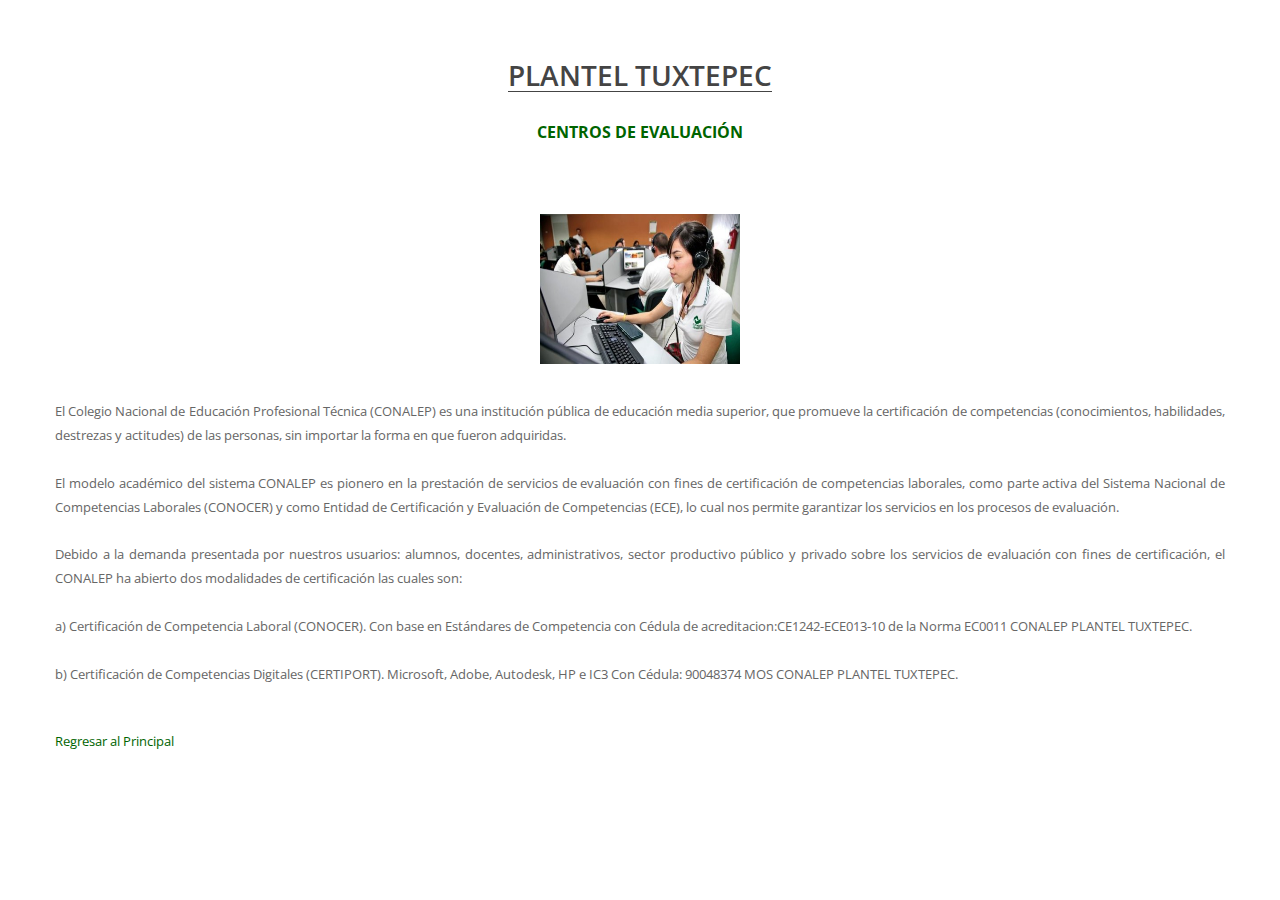
<file: index3.html>
<!DOCTYPE html>
<!--[if lt IE 7]>      <html class="no-js lt-ie9 lt-ie8 lt-ie7"> <![endif]-->
<!--[if IE 7]>         <html class="no-js lt-ie9 lt-ie8"> <![endif]-->
<!--[if IE 8]>         <html class="no-js lt-ie9"> <![endif]-->
<!--[if gt IE 8]><!--> <html class="no-js"> <!--<![endif]-->
    <head>
        <meta charset="utf-8">
        <title>Servicios</title>
    	<meta name="description" content="">
        <meta name="viewport" content="width=device-width, initial-scale=1">
<!-- 
Flex Template 
http://www.templatemo.com/tm-406-flex
-->
        <link href='http://fonts.googleapis.com/css?family=Open+Sans:400,300,600,700,800' rel='stylesheet' type='text/css'>
        
        <link rel="stylesheet" href="css/bootstrap.min.css">
        <link rel="stylesheet" href="css/font-awesome.css">
        <link rel="stylesheet" href="css/animate.css">
        <link rel="stylesheet" href="css/templatemo_misc.css">
        <link rel="stylesheet" href="css/templatemo_style.css">

        <script src="js/vendor/modernizr-2.6.1-respond-1.1.0.min.js"></script>
    </head>
    <body>
        <!--[if lt IE 7]>
            <p class="chromeframe">You are using an outdated browser. <a href="http://browsehappy.com/">Upgrade your browser today</a> or <a href="http://www.google.com/chromeframe/?redirect=true">install Google Chrome Frame</a> to better experience this site.</p>
        <![endif]-->

        <div class="site-main" id="sTop">
            <div class="site-header">
                <div class="container">
                    <div class="row">
                    </div> <!-- /.row -->
                </div> <!-- /.container -->
                  
        <div class="content-section" id="services">
            <div class="container">
                <div class="row">
                    <div class="heading-section col-md-12 text-center">
                        <h2>Plantel Tuxtepec </h2>
                        <p><b><font COLOR= "darkgreen">Centros de Evaluación </font></b></p>
                    </div> <!-- /.heading-section -->
                </div> <!-- /.row -->
                <div class="row">
                                <center><img src="images/27.jpg" height="150" width="200"></center>
                    <br><p align= justify style= "line-height:1.8"> El Colegio Nacional de Educación Profesional Técnica (CONALEP) es una institución pública de educación media superior, que promueve la certificación de competencias (conocimientos, habilidades, destrezas y actitudes) de las personas, sin importar la forma en que fueron adquiridas.<br><br> 
                    El modelo académico del sistema CONALEP es pionero en la prestación de servicios de evaluación con fines de certificación de competencias laborales, como parte activa del Sistema Nacional de Competencias Laborales (CONOCER) y como Entidad de Certificación y Evaluación de Competencias (ECE), lo cual nos permite garantizar los servicios en los procesos de evaluación. <br><br>
                    Debido a la demanda presentada por nuestros usuarios: alumnos, docentes, administrativos, sector productivo público y privado sobre los servicios de evaluación con fines de certificación, el CONALEP ha abierto dos modalidades de certificación las cuales son: <br><br>
                    a) Certificación de Competencia Laboral (CONOCER). Con base en Estándares de Competencia con Cédula de acreditacion:CE1242-ECE013-10 de la Norma EC0011 CONALEP PLANTEL TUXTEPEC.<br><br>
                    b) Certificación de Competencias Digitales (CERTIPORT). Microsoft, Adobe, Autodesk, HP e IC3 Con Cédula: 90048374 MOS CONALEP PLANTEL TUXTEPEC.</p> <br>
                    <a style="color:darkgreen" href='index.html'>   Regresar al Principal</a> 
                </div> <!-- /.row -->
            </div> <!-- /.container -->
        </div> <!-- /#services -->

        <script src="js/vendor/jquery-1.11.0.min.js"></script>
        <script>window.jQuery || document.write('<script src="js/vendor/jquery-1.11.0.min.js"><\/script>')</script>
        <script src="js/bootstrap.js"></script>
        <script src="js/plugins.js"></script>
        <script src="js/main.js"></script>

        <!-- Google Map -->
        <script src="http://maps.google.com/maps/api/js?sensor=true"></script>
        <script src="js/vendor/jquery.gmap3.min.js"></script>
                
        <!-- Google Map Init-->
        <script type="text/javascript">
            jQuery(function($){
                $('#map_canvas').gmap3({
                    marker:{
                        address: '37.769725, -122.462154' 
                    },
                        map:{
                        options:{
                        zoom: 15,
                        scrollwheel: false,
                        streetViewControl : true
                        }
                    }
                });

                /* Simulate hover on iPad
                 * http://stackoverflow.com/questions/2851663/how-do-i-simulate-a-hover-with-a-touch-in-touch-enabled-browsers
                 --------------------------------------------------------------------------------------------------------------*/ 
                $('body').bind('touchstart', function() {});
            });
        </script>
        <!-- templatemo 406 flex -->
    </body>
</html>
</file>
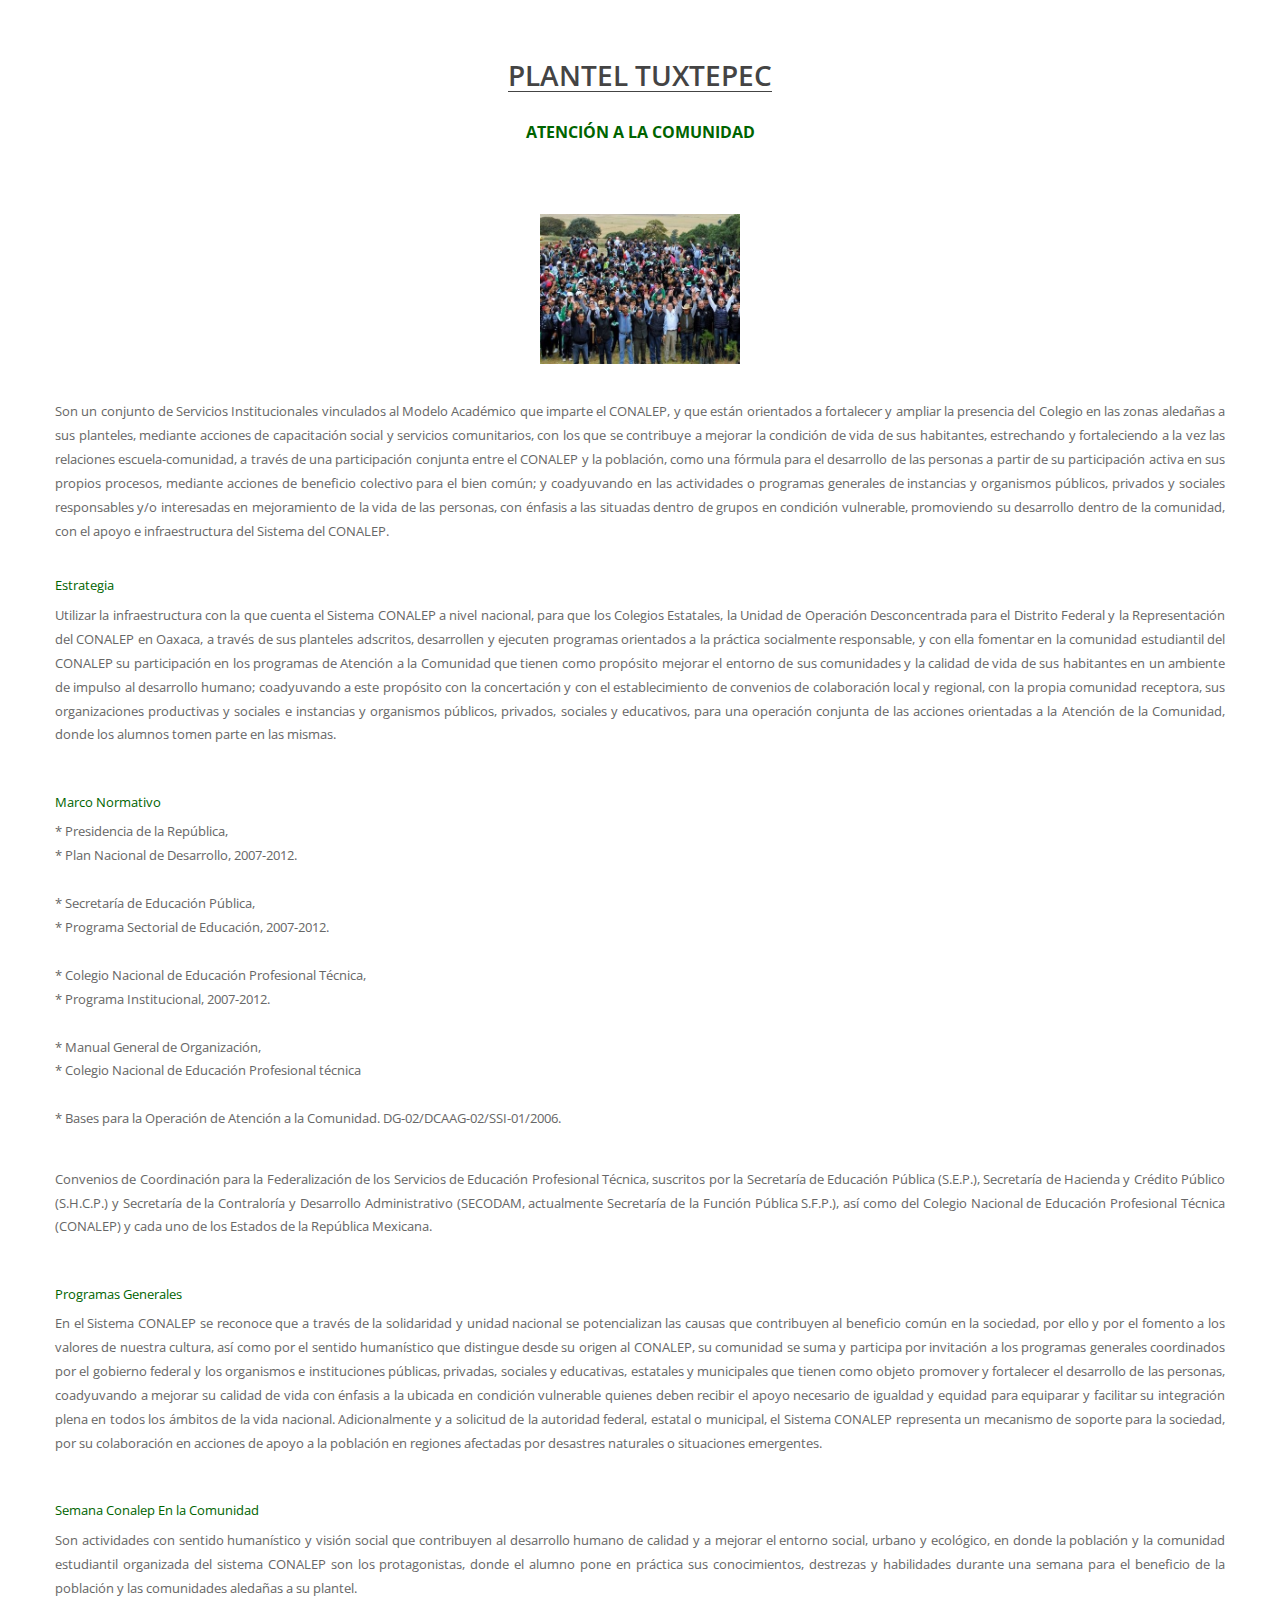
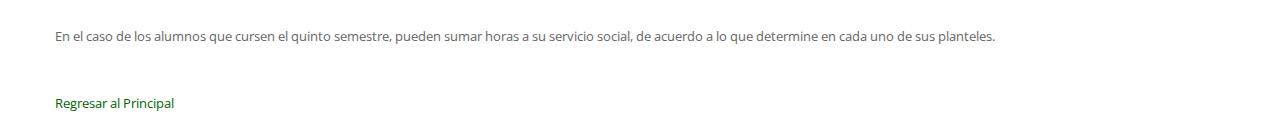
<file: index4.html>
<!DOCTYPE html>
<!--[if lt IE 7]>      <html class="no-js lt-ie9 lt-ie8 lt-ie7"> <![endif]-->
<!--[if IE 7]>         <html class="no-js lt-ie9 lt-ie8"> <![endif]-->
<!--[if IE 8]>         <html class="no-js lt-ie9"> <![endif]-->
<!--[if gt IE 8]><!--> <html class="no-js"> <!--<![endif]-->
    <head>
        <meta charset="utf-8">
        <title>Servicios</title>
    	<meta name="description" content="">
        <meta name="viewport" content="width=device-width, initial-scale=1">
<!-- 
Flex Template 
http://www.templatemo.com/tm-406-flex
-->
        <link href='http://fonts.googleapis.com/css?family=Open+Sans:400,300,600,700,800' rel='stylesheet' type='text/css'>
        
        <link rel="stylesheet" href="css/bootstrap.min.css">
        <link rel="stylesheet" href="css/font-awesome.css">
        <link rel="stylesheet" href="css/animate.css">
        <link rel="stylesheet" href="css/templatemo_misc.css">
        <link rel="stylesheet" href="css/templatemo_style.css">

        <script src="js/vendor/modernizr-2.6.1-respond-1.1.0.min.js"></script>
    </head>
    <body>
        <!--[if lt IE 7]>
            <p class="chromeframe">You are using an outdated browser. <a href="http://browsehappy.com/">Upgrade your browser today</a> or <a href="http://www.google.com/chromeframe/?redirect=true">install Google Chrome Frame</a> to better experience this site.</p>
        <![endif]-->

        <div class="site-main" id="sTop">
            <div class="site-header">
                <div class="container">
                    <div class="row">
                    </div> <!-- /.row -->
                </div> <!-- /.container -->
               
   <div class="content-section" id="services">
            <div class="container">
                <div class="row">
                    <div class="heading-section col-md-12 text-center">
                        <h2>Plantel Tuxtepec </h2>
                        <p><b><font COLOR= "darkgreen">Atención a la Comunidad</font></b></p>
                    </div> <!-- /.heading-section -->
                </div> <!-- /.row -->
                <div class="row">
                                <center><img src="images/28.jpg" height="150" width="200"></center>
                    <br><p align= justify style= "line-height:1.8"> Son un conjunto de Servicios Institucionales vinculados al Modelo Académico que imparte el CONALEP, y que están orientados a fortalecer y ampliar la presencia del Colegio en las zonas aledañas a sus planteles, mediante acciones de capacitación social y servicios comunitarios, con los que se contribuye a mejorar la condición de vida de sus habitantes, estrechando y fortaleciendo a la vez las relaciones escuela-comunidad, a través de una participación conjunta entre el CONALEP y la población, como una fórmula para el desarrollo de las personas a partir de su participación activa en sus propios procesos, mediante acciones de beneficio colectivo para el bien común; y coadyuvando en las actividades o programas generales de instancias y organismos públicos, privados y sociales responsables y/o interesadas en mejoramiento de la vida de las personas, con énfasis a las situadas dentro de grupos en condición vulnerable, promoviendo su desarrollo dentro de la comunidad, con el apoyo e infraestructura del Sistema del CONALEP.
                    <br><br> 
                    <p ><font COLOR= "darkgreen">Estrategia</font></p>
                   <p align= justify style= "line-height:1.8">Utilizar la infraestructura con la que cuenta el Sistema CONALEP a nivel nacional, para que los Colegios Estatales, la Unidad de Operación Desconcentrada para el Distrito Federal y la Representación del CONALEP en Oaxaca, a través de sus planteles adscritos, desarrollen y ejecuten programas orientados a la práctica socialmente responsable, y con ella fomentar en la comunidad estudiantil del CONALEP su participación en los programas de Atención a la Comunidad que tienen como propósito mejorar el entorno de sus comunidades y la calidad de vida de sus habitantes en un ambiente de impulso al desarrollo humano; coadyuvando a este propósito con la concertación y con el establecimiento de convenios de colaboración local y regional, con la propia comunidad receptora, sus organizaciones productivas y sociales e instancias y organismos públicos, privados, sociales y educativos, para una operación conjunta de las acciones orientadas a la Atención de la Comunidad, donde los alumnos tomen parte en las mismas.</p>
                    <br>
                   <p ><font COLOR= "darkgreen">Marco Normativo</font></p>
                   <p align= justify style= "line-height:1.8">
                       * Presidencia de la República,<br>
                       * Plan Nacional de Desarrollo, 2007-2012.
                       <br><br>
                       * Secretaría de Educación Pública,<br>
                       * Programa Sectorial de Educación, 2007-2012.
                       <br><br>
                       * Colegio Nacional de Educación Profesional Técnica,<br>
                       * Programa Institucional, 2007-2012.
                       <br><br>
                       * Manual General de Organización,<br>
                       * Colegio Nacional de Educación Profesional técnica
                       <br><br>
                       * Bases para la Operación de Atención a la Comunidad. DG-02/DCAAG-02/SSI-01/2006.</p>
                    <br>
                    <p align= justify style= "line-height:1.8">Convenios de Coordinación para la Federalización de los Servicios de Educación Profesional Técnica, suscritos por la Secretaría de Educación Pública (S.E.P.), Secretaría de Hacienda y Crédito Público (S.H.C.P.) y Secretaría de la Contraloría y Desarrollo Administrativo (SECODAM, actualmente Secretaría de la Función Pública S.F.P.), así como del Colegio Nacional de Educación Profesional Técnica (CONALEP) y cada uno de los Estados de la República Mexicana.</p>
                    <br>
                     <p ><font COLOR= "darkgreen">Programas Generales</font></p>
                   <p align= justify style= "line-height:1.8">En el Sistema CONALEP se reconoce que a través de la solidaridad y unidad nacional se potencializan las causas que contribuyen al beneficio común en la sociedad, por ello y por el fomento a los valores de nuestra cultura, así como por el sentido humanístico que distingue desde su origen al CONALEP, su comunidad se suma y participa por invitación a los programas generales coordinados por el gobierno federal y los organismos e instituciones públicas, privadas, sociales y educativas, estatales y municipales que tienen como objeto promover y fortalecer el desarrollo de las personas, coadyuvando a mejorar su calidad de vida con énfasis a la ubicada en condición vulnerable quienes deben recibir el apoyo necesario de igualdad y equidad para equiparar y facilitar su integración plena en todos los ámbitos de la vida nacional. Adicionalmente y a solicitud de la autoridad federal, estatal o municipal, el Sistema CONALEP representa un mecanismo de soporte para la sociedad, por su colaboración en acciones de apoyo a la población en regiones afectadas por desastres naturales o situaciones emergentes.</p>
                    <br>
                    <p ><font COLOR= "darkgreen">Semana Conalep En la Comunidad</font></p>
                   <p align= justify style= "line-height:1.8">Son actividades con sentido humanístico y visión social que contribuyen al desarrollo humano de calidad y a mejorar el entorno social, urbano y ecológico, en donde la población y la comunidad estudiantil organizada del sistema CONALEP son los protagonistas, donde el alumno pone en práctica sus conocimientos, destrezas y habilidades durante una semana para el beneficio de la población y las comunidades aledañas a su plantel.<br><br>
                   En el caso de los alumnos que cursen el quinto semestre, pueden sumar horas a su servicio social, de acuerdo a lo que determine en cada uno de sus planteles.</p>
                    <br>
                    
                    <a style="color:darkgreen" href='index.html'>   Regresar al Principal</a> 
                </div> <!-- /.row -->
            </div> <!-- /.container -->
        </div> <!-- /#services -->
        
        <script src="js/vendor/jquery-1.11.0.min.js"></script>
        <script>window.jQuery || document.write('<script src="js/vendor/jquery-1.11.0.min.js"><\/script>')</script>
        <script src="js/bootstrap.js"></script>
        <script src="js/plugins.js"></script>
        <script src="js/main.js"></script>

        <!-- Google Map -->
        <script src="http://maps.google.com/maps/api/js?sensor=true"></script>
        <script src="js/vendor/jquery.gmap3.min.js"></script>
        
        <!-- Google Map Init-->
        <script type="text/javascript">
            jQuery(function($){
                $('#map_canvas').gmap3({
                    marker:{
                        address: '37.769725, -122.462154' 
                    },
                        map:{
                        options:{
                        zoom: 15,
                        scrollwheel: false,
                        streetViewControl : true
                        }
                    }
                });

                /* Simulate hover on iPad
                 * http://stackoverflow.com/questions/2851663/how-do-i-simulate-a-hover-with-a-touch-in-touch-enabled-browsers
                 --------------------------------------------------------------------------------------------------------------*/ 
                $('body').bind('touchstart', function() {});
            });
        </script>
        <!-- templatemo 406 flex -->
    </body>
</html>
</file>
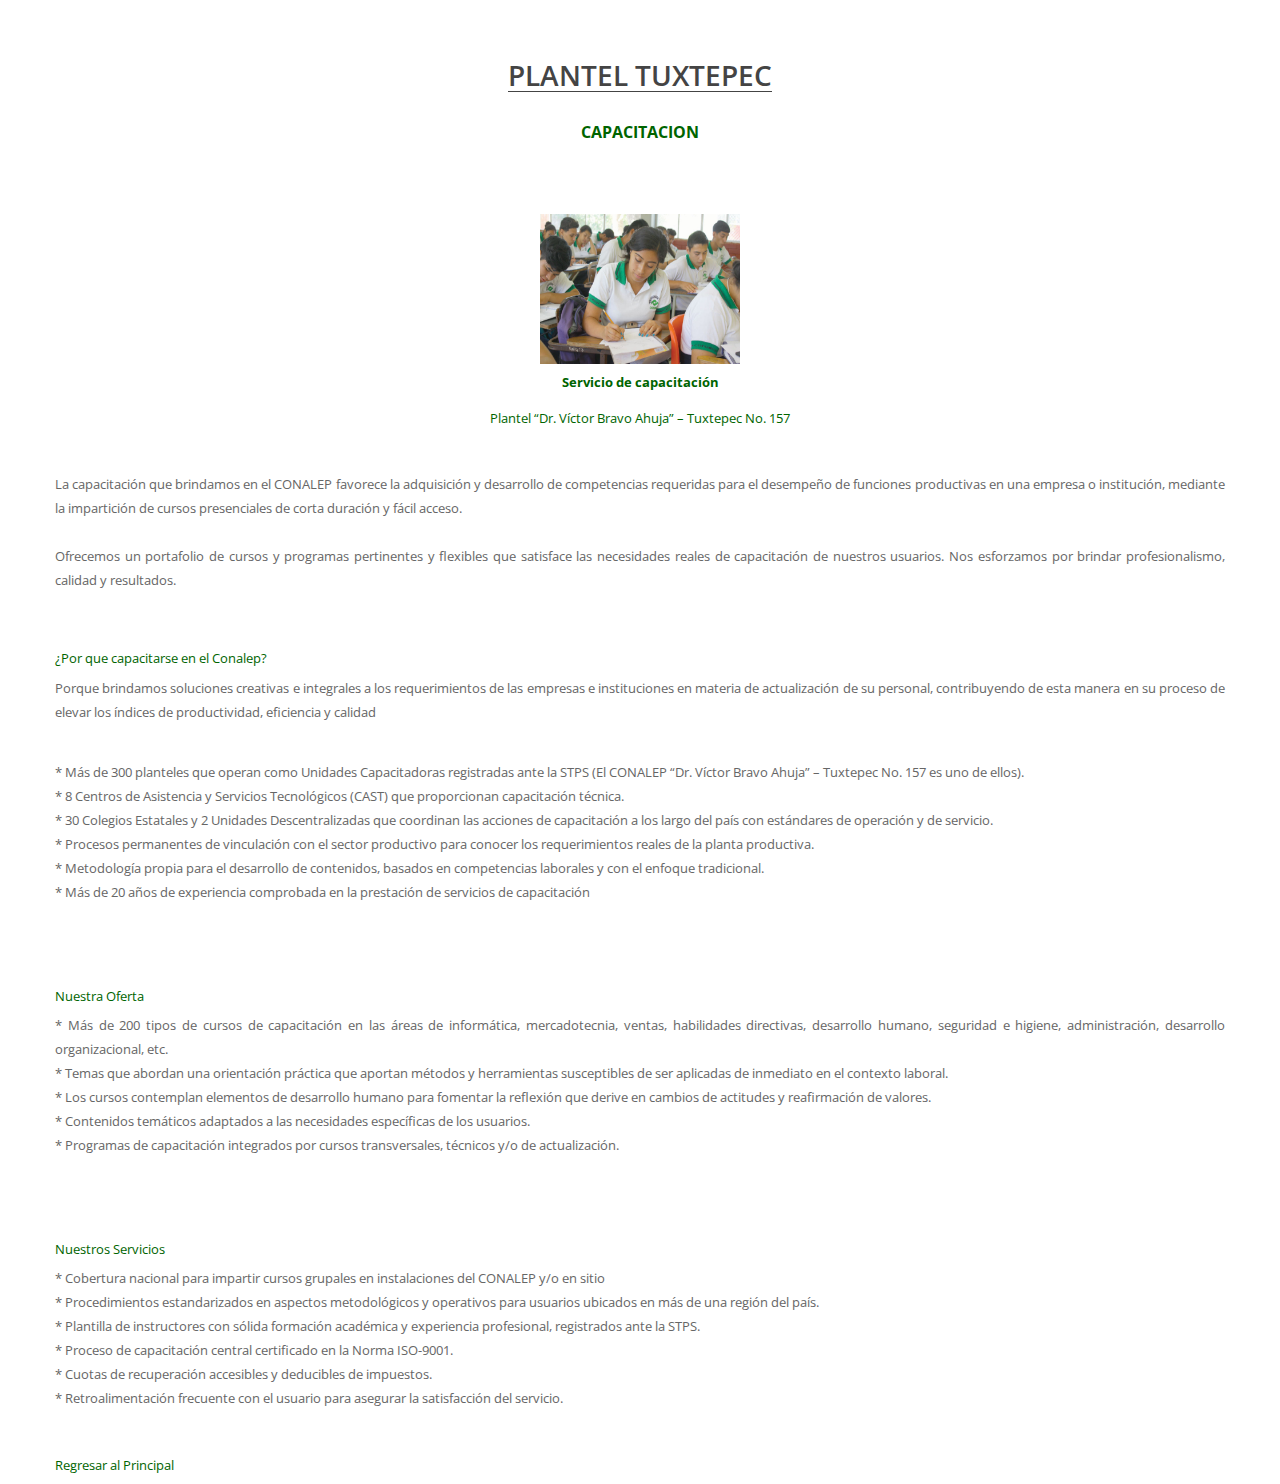
<file: index5.html>
<!DOCTYPE html>
<!--[if lt IE 7]>      <html class="no-js lt-ie9 lt-ie8 lt-ie7"> <![endif]-->
<!--[if IE 7]>         <html class="no-js lt-ie9 lt-ie8"> <![endif]-->
<!--[if IE 8]>         <html class="no-js lt-ie9"> <![endif]-->
<!--[if gt IE 8]><!--> <html class="no-js"> <!--<![endif]-->
    <head>
        <meta charset="utf-8">
        <title>Servicios</title>
    	<meta name="description" content="">
        <meta name="viewport" content="width=device-width, initial-scale=1">
<!-- 
Flex Template 
http://www.templatemo.com/tm-406-flex
-->
        <link href='http://fonts.googleapis.com/css?family=Open+Sans:400,300,600,700,800' rel='stylesheet' type='text/css'>
        
        <link rel="stylesheet" href="css/bootstrap.min.css">
        <link rel="stylesheet" href="css/font-awesome.css">
        <link rel="stylesheet" href="css/animate.css">
        <link rel="stylesheet" href="css/templatemo_misc.css">
        <link rel="stylesheet" href="css/templatemo_style.css">

        <script src="js/vendor/modernizr-2.6.1-respond-1.1.0.min.js"></script>
    </head>
    <body>
        <!--[if lt IE 7]>
            <p class="chromeframe">You are using an outdated browser. <a href="http://browsehappy.com/">Upgrade your browser today</a> or <a href="http://www.google.com/chromeframe/?redirect=true">install Google Chrome Frame</a> to better experience this site.</p>
        <![endif]-->

        <div class="site-main" id="sTop">
            <div class="site-header">
                <div class="container">
                    <div class="row">
                    </div> <!-- /.row -->
                </div> <!-- /.container -->

   <div class="content-section" id="services">
            <div class="container">
                <div class="row">
                    <div class="heading-section col-md-12 text-center">
                        <h2>Plantel Tuxtepec </h2>
                        <p><b><font COLOR= "darkgreen">Capacitacion</font></b></p>
                    </div> <!-- /.heading-section -->
                </div> <!-- /.row -->
                <div class="row"><center>
                    <center><img src="images/33.jpg" height="150" width="200"></center>
                    <p><b><font COLOR= "darkgreen">Servicio de capacitación</font></b></p></center>
                    <center>
                    <p><font COLOR= "darkgreen">Plantel “Dr. Víctor Bravo Ahuja” – Tuxtepec No. 157</font></p></center>
                    <br><p align= justify style= "line-height:1.8"> La capacitación que brindamos en el CONALEP favorece la adquisición y desarrollo de competencias requeridas para el desempeño de funciones productivas en una empresa o institución, mediante la impartición de cursos presenciales de corta duración y fácil acceso.
                    <br><br>
                    Ofrecemos un portafolio de cursos y programas pertinentes y flexibles que satisface las necesidades reales de capacitación de nuestros usuarios. Nos esforzamos por brindar profesionalismo, calidad y resultados.
                    <br><br> <br>
                    <p ><font COLOR= "darkgreen">¿Por que capacitarse en el Conalep?</font></p>
                   <p align= justify style= "line-height:1.8">Porque brindamos soluciones creativas e integrales a los requerimientos de las empresas e instituciones en materia de actualización de su personal, contribuyendo de esta manera en su proceso de elevar los índices de productividad, eficiencia y calidad</p>
                    <br>
                    <p align= justify style= "line-height:1.8"> 
                    * Más de 300 planteles que operan como Unidades Capacitadoras registradas ante la STPS (El CONALEP “Dr. Víctor Bravo Ahuja” – Tuxtepec No. 157 es uno de ellos).<br>
                    * 8 Centros de Asistencia y Servicios Tecnológicos (CAST) que proporcionan capacitación técnica. <br>
                    * 30 Colegios Estatales y 2 Unidades Descentralizadas que coordinan las acciones de capacitación a los largo del país con estándares de operación y de servicio.<br>
                    * Procesos permanentes de vinculación con el sector productivo para conocer los requerimientos reales de la planta productiva.<br>
                    * Metodología propia para el desarrollo de contenidos, basados en competencias laborales y con el enfoque tradicional.<br>
                    * Más de 20 años de experiencia comprobada en la prestación de servicios de capacitación</p>
                    <br><br>
                     <p ><font COLOR= "darkgreen">Nuestra Oferta</font></p>
                    <p align= justify style= "line-height:1.8" >
                    *  Más de 200 tipos de cursos de capacitación en las áreas de informática, mercadotecnia, ventas, habilidades directivas, desarrollo humano, seguridad e higiene, administración, desarrollo organizacional, etc.<br>
                    *  Temas que abordan una orientación práctica que aportan métodos y herramientas susceptibles de ser aplicadas de inmediato en el contexto laboral.<br>
                    *  Los cursos contemplan elementos de desarrollo humano para fomentar la reflexión que derive en cambios de actitudes y reafirmación de valores.<br>
                    *  Contenidos temáticos adaptados a las necesidades específicas de los usuarios.<br>
                    *  Programas de capacitación integrados por cursos transversales, técnicos y/o de actualización.</p>
                    <br><br>
                    <p ><font COLOR= "darkgreen">Nuestros Servicios</font></p>
                    <p align= justify style= "line-height:1.8"> 
                    *  Cobertura nacional para impartir cursos grupales en instalaciones del CONALEP y/o en sitio<br>
                    *  Procedimientos estandarizados en aspectos metodológicos y operativos para usuarios ubicados en más de una región del país.<br>
                    *  Plantilla de instructores con sólida formación académica y experiencia profesional, registrados ante la STPS.<br>
                    *  Proceso de capacitación central certificado en la Norma ISO-9001.<br>
                    *  Cuotas de recuperación accesibles y deducibles de impuestos.<br>
                    *  Retroalimentación frecuente con el usuario para asegurar la satisfacción del servicio.
                    </p>
                    <br>
                    <a style="color:darkgreen" href='index.html'>   Regresar al Principal</a> 
                </div> <!-- /.row -->
            </div> <!-- /.container -->
        </div> <!-- /#services -->
        
        <script src="js/vendor/jquery-1.11.0.min.js"></script>
        <script>window.jQuery || document.write('<script src="js/vendor/jquery-1.11.0.min.js"><\/script>')</script>
        <script src="js/bootstrap.js"></script>
        <script src="js/plugins.js"></script>
        <script src="js/main.js"></script>

        <!-- Google Map -->
        <script src="http://maps.google.com/maps/api/js?sensor=true"></script>
        <script src="js/vendor/jquery.gmap3.min.js"></script>
        
        <!-- Google Map Init-->
        <script type="text/javascript">
            jQuery(function($){
                $('#map_canvas').gmap3({
                    marker:{
                        address: '37.769725, -122.462154' 
                    },
                        map:{
                        options:{
                        zoom: 15,
                        scrollwheel: false,
                        streetViewControl : true
                        }
                    }
                });

                /* Simulate hover on iPad
                 * http://stackoverflow.com/questions/2851663/how-do-i-simulate-a-hover-with-a-touch-in-touch-enabled-browsers
                 --------------------------------------------------------------------------------------------------------------*/ 
                $('body').bind('touchstart', function() {});
            });
        </script>
        <!-- templatemo 406 flex -->
    </body>
</html>
</file>
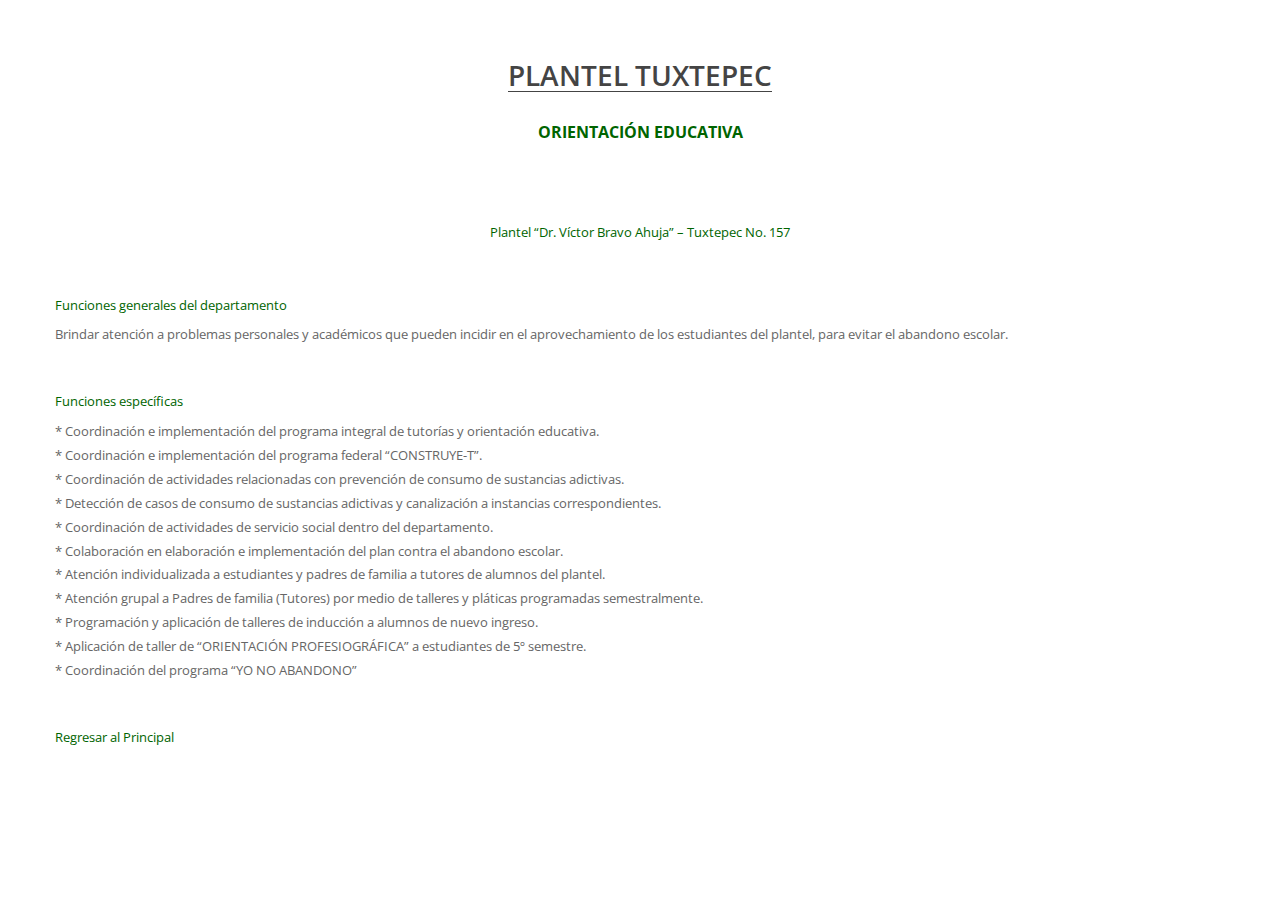
<file: index6.html>
<!DOCTYPE html>
<!--[if lt IE 7]>      <html class="no-js lt-ie9 lt-ie8 lt-ie7"> <![endif]-->
<!--[if IE 7]>         <html class="no-js lt-ie9 lt-ie8"> <![endif]-->
<!--[if IE 8]>         <html class="no-js lt-ie9"> <![endif]-->
<!--[if gt IE 8]><!--> <html class="no-js"> <!--<![endif]-->
    <head>
        <meta charset="utf-8">
        <title>Servicios</title>
    	<meta name="description" content="">
        <meta name="viewport" content="width=device-width, initial-scale=1">
<!-- 
Flex Template 
http://www.templatemo.com/tm-406-flex
-->
        <link href='http://fonts.googleapis.com/css?family=Open+Sans:400,300,600,700,800' rel='stylesheet' type='text/css'>
        
        <link rel="stylesheet" href="css/bootstrap.min.css">
        <link rel="stylesheet" href="css/font-awesome.css">
        <link rel="stylesheet" href="css/animate.css">
        <link rel="stylesheet" href="css/templatemo_misc.css">
        <link rel="stylesheet" href="css/templatemo_style.css">

        <script src="js/vendor/modernizr-2.6.1-respond-1.1.0.min.js"></script>
    </head>
    <body>
        <!--[if lt IE 7]>
            <p class="chromeframe">You are using an outdated browser. <a href="http://browsehappy.com/">Upgrade your browser today</a> or <a href="http://www.google.com/chromeframe/?redirect=true">install Google Chrome Frame</a> to better experience this site.</p>
        <![endif]-->

        <div class="site-main" id="sTop">
            <div class="site-header">
                <div class="container">
                    <div class="row">
                    </div> <!-- /.row -->
                </div> <!-- /.container -->
               
            
   <div class="content-section" id="services">
            <div class="container">
                <div class="row">
                    <div class="heading-section col-md-12 text-center">
                        <h2>Plantel Tuxtepec </h2>
                        <p><b><font COLOR= "darkgreen">Orientación Educativa</font></b></p>
                    </div> <!-- /.heading-section -->
                </div> <!-- /.row -->
                <div class="row">
                    <center>
                    <p><font COLOR= "darkgreen">Plantel “Dr. Víctor Bravo Ahuja” – Tuxtepec No. 157</font></p></center>
                    <br>
                    <p ><font COLOR= "darkgreen">Funciones generales del departamento</font></p>
                   <p align= justify style= "line-height:1.8">Brindar atención a problemas personales y académicos que pueden incidir en el aprovechamiento de los estudiantes del plantel, para evitar el abandono escolar.</p>
                    <br>
                    <p ><font COLOR= "darkgreen">Funciones específicas</font></p>
                    <p align= justify style= "line-height:1.8"> 
                    * Coordinación e implementación del programa integral de tutorías y orientación educativa.<br>
                    * Coordinación e implementación del programa federal “CONSTRUYE-T”.<br>
                    * Coordinación de actividades relacionadas con prevención de consumo de sustancias adictivas.<br>
                    * Detección de casos de consumo de sustancias adictivas y canalización a instancias correspondientes.<br>
                    * Coordinación de actividades de servicio social dentro del departamento.<br>
                    * Colaboración en elaboración e implementación del plan contra el abandono escolar.<br>
                    * Atención individualizada a estudiantes y padres de familia a tutores de alumnos del plantel.<br>
                    * Atención grupal a Padres de familia (Tutores) por medio de talleres y pláticas programadas semestralmente.<br>
                    * Programación y aplicación de talleres de inducción a alumnos de nuevo ingreso.<br>
                    * Aplicación de taller de “ORIENTACIÓN PROFESIOGRÁFICA” a estudiantes de 5º semestre.<br>
                    * Coordinación del programa “YO NO ABANDONO”</p>
                    <br>
                 
                    <a style="color:darkgreen" href='index.html'>   Regresar al Principal</a> 
                </div> <!-- /.row -->
            </div> <!-- /.container -->
        </div> <!-- /#services -->
        
        <script src="js/vendor/jquery-1.11.0.min.js"></script>
        <script>window.jQuery || document.write('<script src="js/vendor/jquery-1.11.0.min.js"><\/script>')</script>
        <script src="js/bootstrap.js"></script>
        <script src="js/plugins.js"></script>
        <script src="js/main.js"></script>

        <!-- Google Map -->
        <script src="http://maps.google.com/maps/api/js?sensor=true"></script>
        <script src="js/vendor/jquery.gmap3.min.js"></script>
        
        <!-- Google Map Init-->
        <script type="text/javascript">
            jQuery(function($){
                $('#map_canvas').gmap3({
                    marker:{
                        address: '37.769725, -122.462154' 
                    },
                        map:{
                        options:{
                        zoom: 15,
                        scrollwheel: false,
                        streetViewControl : true
                        }
                    }
                });

                /* Simulate hover on iPad
                 * http://stackoverflow.com/questions/2851663/how-do-i-simulate-a-hover-with-a-touch-in-touch-enabled-browsers
                 --------------------------------------------------------------------------------------------------------------*/ 
                $('body').bind('touchstart', function() {});
            });
        </script>
        <!-- templatemo 406 flex -->
    </body>
</html>
</file>
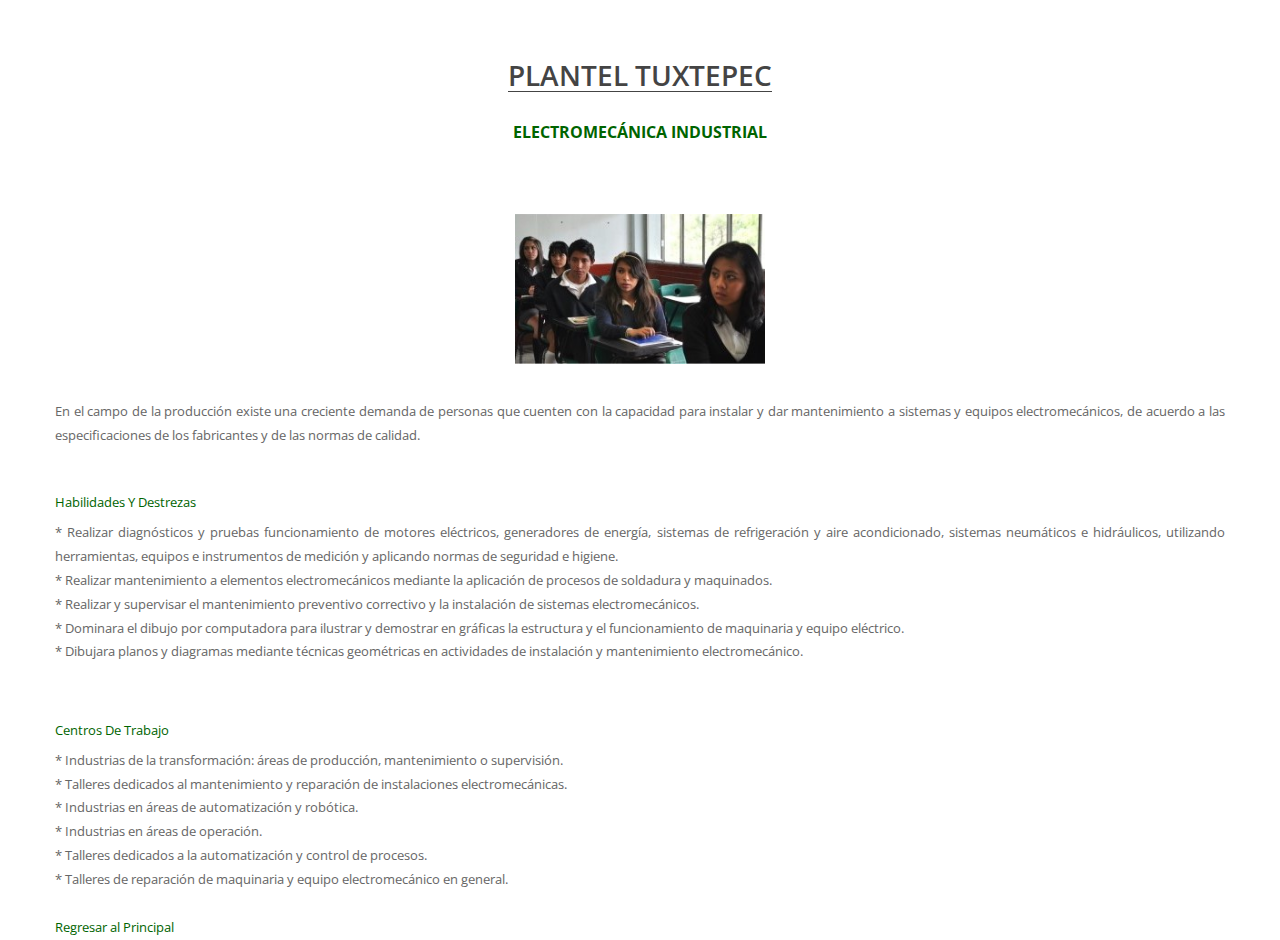
<file: index7.html>
<!DOCTYPE html>
<!--[if lt IE 7]>      <html class="no-js lt-ie9 lt-ie8 lt-ie7"> <![endif]-->
<!--[if IE 7]>         <html class="no-js lt-ie9 lt-ie8"> <![endif]-->
<!--[if IE 8]>         <html class="no-js lt-ie9"> <![endif]-->
<!--[if gt IE 8]><!--> <html class="no-js"> <!--<![endif]-->
    <head>
        <meta charset="utf-8">
        <title>Oferta Educativa</title>
    	<meta name="description" content="">
        <meta name="viewport" content="width=device-width, initial-scale=1">
<!-- 
Flex Template 
http://www.templatemo.com/tm-406-flex
-->
        <link href='http://fonts.googleapis.com/css?family=Open+Sans:400,300,600,700,800' rel='stylesheet' type='text/css'>
        
        <link rel="stylesheet" href="css/bootstrap.min.css">
        <link rel="stylesheet" href="css/font-awesome.css">
        <link rel="stylesheet" href="css/animate.css">
        <link rel="stylesheet" href="css/templatemo_misc.css">
        <link rel="stylesheet" href="css/templatemo_style.css">

        <script src="js/vendor/modernizr-2.6.1-respond-1.1.0.min.js"></script>
    </head>
    <body>
        <!--[if lt IE 7]>
            <p class="chromeframe">You are using an outdated browser. <a href="http://browsehappy.com/">Upgrade your browser today</a> or <a href="http://www.google.com/chromeframe/?redirect=true">install Google Chrome Frame</a> to better experience this site.</p>
        <![endif]-->

        <div class="site-main" id="sTop">
            <div class="site-header">
                <div class="container">
                    <div class="row">
                    </div> <!-- /.row -->
                </div> <!-- /.container -->
               
   <div class="content-section" id="services">
            <div class="container">
                <div class="row">
                    <div class="heading-section col-md-12 text-center">
                        <h2>Plantel Tuxtepec </h2>
                        <p><b><font COLOR= "darkgreen">Electromecánica Industrial</font></b></p>
                    </div> <!-- /.heading-section -->
                </div> <!-- /.row -->
                <div class="row">
                                <center><img src="images/30.jpg" height="150" width="250"></center>
                    <br><p align= justify style= "line-height:1.8">En el campo de la producción existe una creciente demanda de personas que cuenten con la capacidad para instalar y dar mantenimiento a sistemas y equipos electromecánicos, de acuerdo a las especificaciones de los fabricantes y de las normas de calidad.</p>
                    <br>
                    <p ><font COLOR= "darkgreen">Habilidades Y Destrezas</font></p>
                   <p align= justify style= "line-height:1.8">
                       * Realizar diagnósticos y pruebas funcionamiento de motores eléctricos, generadores de energía, sistemas de refrigeración   y aire acondicionado, sistemas neumáticos e hidráulicos, utilizando herramientas, equipos e instrumentos de medición y   aplicando normas de seguridad e higiene.<br>
                       * Realizar mantenimiento a elementos electromecánicos mediante la aplicación de procesos de soldadura y maquinados.<br>
                       * Realizar y supervisar el mantenimiento preventivo correctivo y la instalación de sistemas electromecánicos.<br>
                       * Dominara el dibujo por computadora para ilustrar y demostrar en gráficas la estructura y el funcionamiento de maquinaria y equipo eléctrico.<br>
                       * Dibujara planos y diagramas mediante técnicas geométricas en actividades de instalación y mantenimiento electromecánico.<br>
                    <br><br>     
                    <p ><font COLOR= "darkgreen">Centros De Trabajo</font></p>
                    <p align= justify style= "line-height:1.8">
                       * Industrias de la transformación: áreas de producción, mantenimiento o supervisión.<br>
                       * Talleres dedicados al mantenimiento y reparación de instalaciones electromecánicas.<br>
                       * Industrias en áreas de automatización y robótica.<br>
                       * Industrias en áreas de operación.<br>
                       * Talleres dedicados a la automatización y control de procesos.<br>
                       * Talleres de reparación de maquinaria y equipo electromecánico en general. 
                    <br><br>
                    <a style="color:darkgreen" href='index.html'>   Regresar al Principal</a> 
                </div> <!-- /.row -->
            </div> <!-- /.container -->
        </div> <!-- /#services -->
        
        <script src="js/vendor/jquery-1.11.0.min.js"></script>
        <script>window.jQuery || document.write('<script src="js/vendor/jquery-1.11.0.min.js"><\/script>')</script>
        <script src="js/bootstrap.js"></script>
        <script src="js/plugins.js"></script>
        <script src="js/main.js"></script>

        <!-- Google Map -->
        <script src="http://maps.google.com/maps/api/js?sensor=true"></script>
        <script src="js/vendor/jquery.gmap3.min.js"></script>
        
        <!-- Google Map Init-->
        <script type="text/javascript">
            jQuery(function($){
                $('#map_canvas').gmap3({
                    marker:{
                        address: '37.769725, -122.462154' 
                    },
                        map:{
                        options:{
                        zoom: 15,
                        scrollwheel: false,
                        streetViewControl : true
                        }
                    }
                });

                /* Simulate hover on iPad
                 * http://stackoverflow.com/questions/2851663/how-do-i-simulate-a-hover-with-a-touch-in-touch-enabled-browsers
                 --------------------------------------------------------------------------------------------------------------*/ 
                $('body').bind('touchstart', function() {});
            });
        </script>
        <!-- templatemo 406 flex -->
    </body>
</html>
</file>
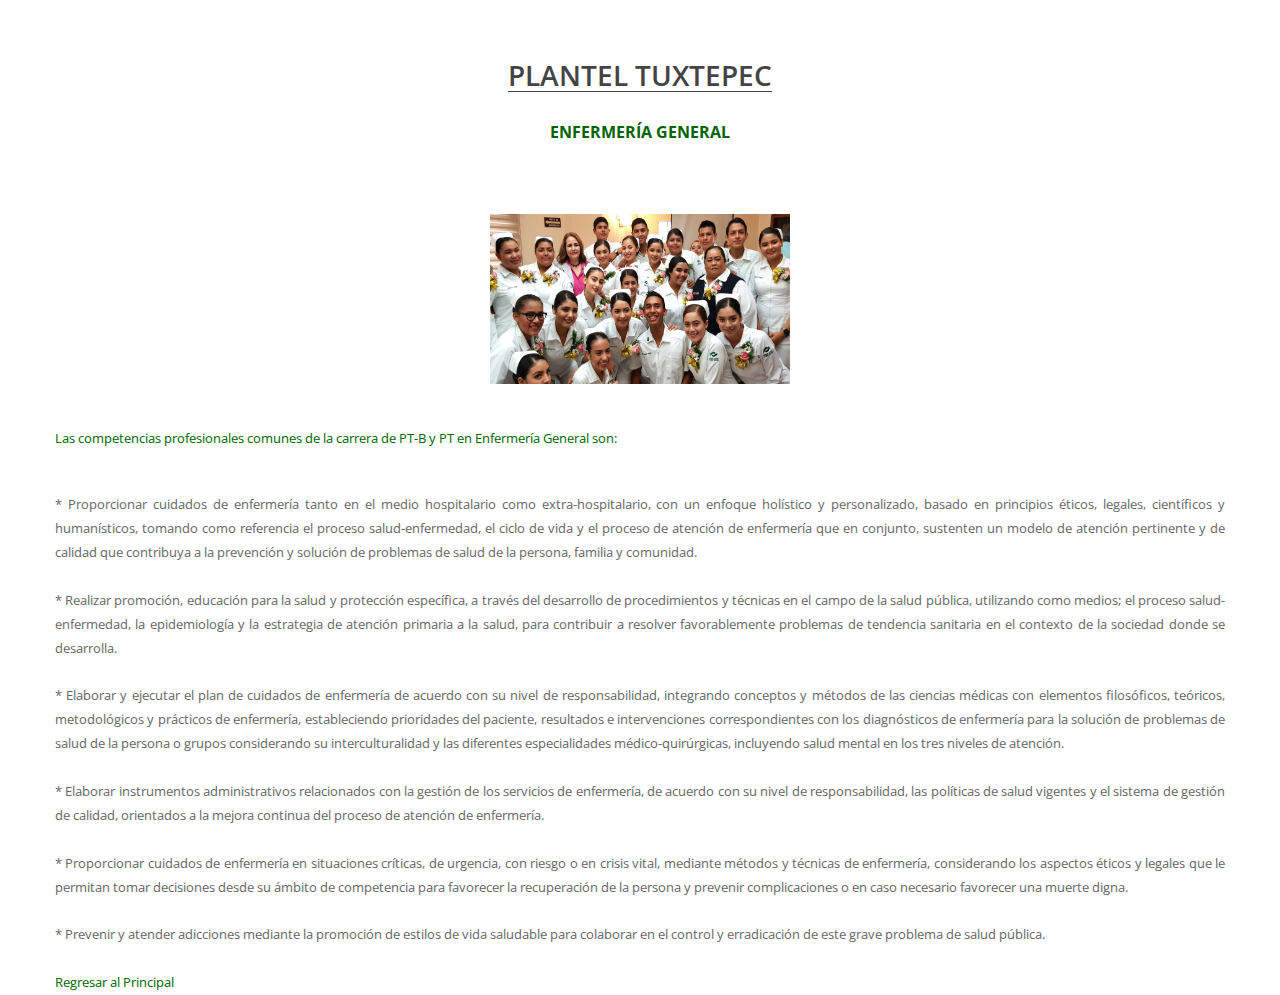
<file: index8.html>
<!DOCTYPE html>
<!--[if lt IE 7]>      <html class="no-js lt-ie9 lt-ie8 lt-ie7"> <![endif]-->
<!--[if IE 7]>         <html class="no-js lt-ie9 lt-ie8"> <![endif]-->
<!--[if IE 8]>         <html class="no-js lt-ie9"> <![endif]-->
<!--[if gt IE 8]><!--> <html class="no-js"> <!--<![endif]-->
    <head>
        <meta charset="utf-8">
        <title>Oferta Educativa</title>
    	<meta name="description" content="">
        <meta name="viewport" content="width=device-width, initial-scale=1">
<!-- 
Flex Template 
http://www.templatemo.com/tm-406-flex
-->
        <link href='http://fonts.googleapis.com/css?family=Open+Sans:400,300,600,700,800' rel='stylesheet' type='text/css'>
        
        <link rel="stylesheet" href="css/bootstrap.min.css">
        <link rel="stylesheet" href="css/font-awesome.css">
        <link rel="stylesheet" href="css/animate.css">
        <link rel="stylesheet" href="css/templatemo_misc.css">
        <link rel="stylesheet" href="css/templatemo_style.css">

        <script src="js/vendor/modernizr-2.6.1-respond-1.1.0.min.js"></script>
    </head>
    <body>
        <!--[if lt IE 7]>
            <p class="chromeframe">You are using an outdated browser. <a href="http://browsehappy.com/">Upgrade your browser today</a> or <a href="http://www.google.com/chromeframe/?redirect=true">install Google Chrome Frame</a> to better experience this site.</p>
        <![endif]-->

        <div class="site-main" id="sTop">
            <div class="site-header">
                <div class="container">
                    <div class="row">
                    </div> <!-- /.row -->
                </div> <!-- /.container -->
                   
   <div class="content-section" id="services">
            <div class="container">
                <div class="row">
                    <div class="heading-section col-md-12 text-center">
                        <h2>Plantel Tuxtepec </h2>
                        <p><b><font COLOR= "darkgreen">Enfermería General</font></b></p>
                    </div> <!-- /.heading-section -->
                </div> <!-- /.row -->
                <div class="row">
                     <center><img src="images/29.jpg" height="170" width="300"></center>
                    <br>
                    <p ><font COLOR= "darkgreen">Las competencias profesionales comunes de la carrera de PT-B y PT en Enfermería General son:</font></p><br>
                   <p align= justify style= "line-height:1.8">
                       * Proporcionar cuidados de enfermería tanto en el medio hospitalario como extra-hospitalario, con un enfoque holístico y personalizado, basado en principios éticos, legales, científicos y humanísticos, tomando como referencia el proceso salud-enfermedad, el ciclo de vida y el proceso de atención de enfermería que en conjunto, sustenten un modelo de atención pertinente y de calidad que contribuya a la prevención y solución de problemas de salud de la persona, familia y comunidad.<br><br>
                       * Realizar promoción, educación para la salud y protección específica, a través del desarrollo de procedimientos y técnicas en el campo de la salud pública, utilizando como medios; el proceso salud-enfermedad, la epidemiología y la estrategia de atención primaria a la salud, para contribuir a resolver favorablemente problemas de tendencia sanitaria en el contexto de la sociedad donde se desarrolla.<br><br>
                       * Elaborar y ejecutar el plan de cuidados de enfermería de acuerdo con su nivel de responsabilidad, integrando conceptos y métodos de las ciencias médicas con elementos filosóficos, teóricos, metodológicos y prácticos de enfermería, estableciendo prioridades del paciente, resultados e intervenciones correspondientes con los diagnósticos de enfermería para la solución de problemas de salud de la persona o grupos considerando su interculturalidad y las diferentes especialidades médico-quirúrgicas, incluyendo salud mental en los tres niveles de atención.<br><br>
                       * Elaborar instrumentos administrativos relacionados con la gestión de los servicios de enfermería, de acuerdo con su nivel de responsabilidad, las políticas de salud vigentes y el sistema de gestión de calidad, orientados a la mejora continua del proceso de atención de enfermería.<br><br>
                       * Proporcionar cuidados de enfermería en situaciones críticas, de urgencia, con riesgo o en crisis vital, mediante métodos y técnicas de enfermería, considerando los aspectos éticos y legales que le permitan tomar decisiones desde su ámbito de competencia para favorecer la recuperación de la persona y prevenir complicaciones o en caso necesario favorecer una muerte digna.<br><br>
                       * Prevenir y atender adicciones mediante la promoción de estilos de vida saludable para colaborar en el control y erradicación de este grave problema de salud pública.
                    <br><br>     
                    <a style="color:darkgreen" href='index.html'>   Regresar al Principal</a> 
                </div> <!-- /.row -->
            </div> <!-- /.container -->
        </div> <!-- /#services -->
        
        <script src="js/vendor/jquery-1.11.0.min.js"></script>
        <script>window.jQuery || document.write('<script src="js/vendor/jquery-1.11.0.min.js"><\/script>')</script>
        <script src="js/bootstrap.js"></script>
        <script src="js/plugins.js"></script>
        <script src="js/main.js"></script>

        <!-- Google Map -->
        <script src="http://maps.google.com/maps/api/js?sensor=true"></script>
        <script src="js/vendor/jquery.gmap3.min.js"></script>
        
        <!-- Google Map Init-->
        <script type="text/javascript">
            jQuery(function($){
                $('#map_canvas').gmap3({
                    marker:{
                        address: '37.769725, -122.462154' 
                    },
                        map:{
                        options:{
                        zoom: 15,
                        scrollwheel: false,
                        streetViewControl : true
                        }
                    }
                });

                /* Simulate hover on iPad
                 * http://stackoverflow.com/questions/2851663/how-do-i-simulate-a-hover-with-a-touch-in-touch-enabled-browsers
                 --------------------------------------------------------------------------------------------------------------*/ 
                $('body').bind('touchstart', function() {});
            });
        </script>
        <!-- templatemo 406 flex -->
    </body>
</html>
</file>
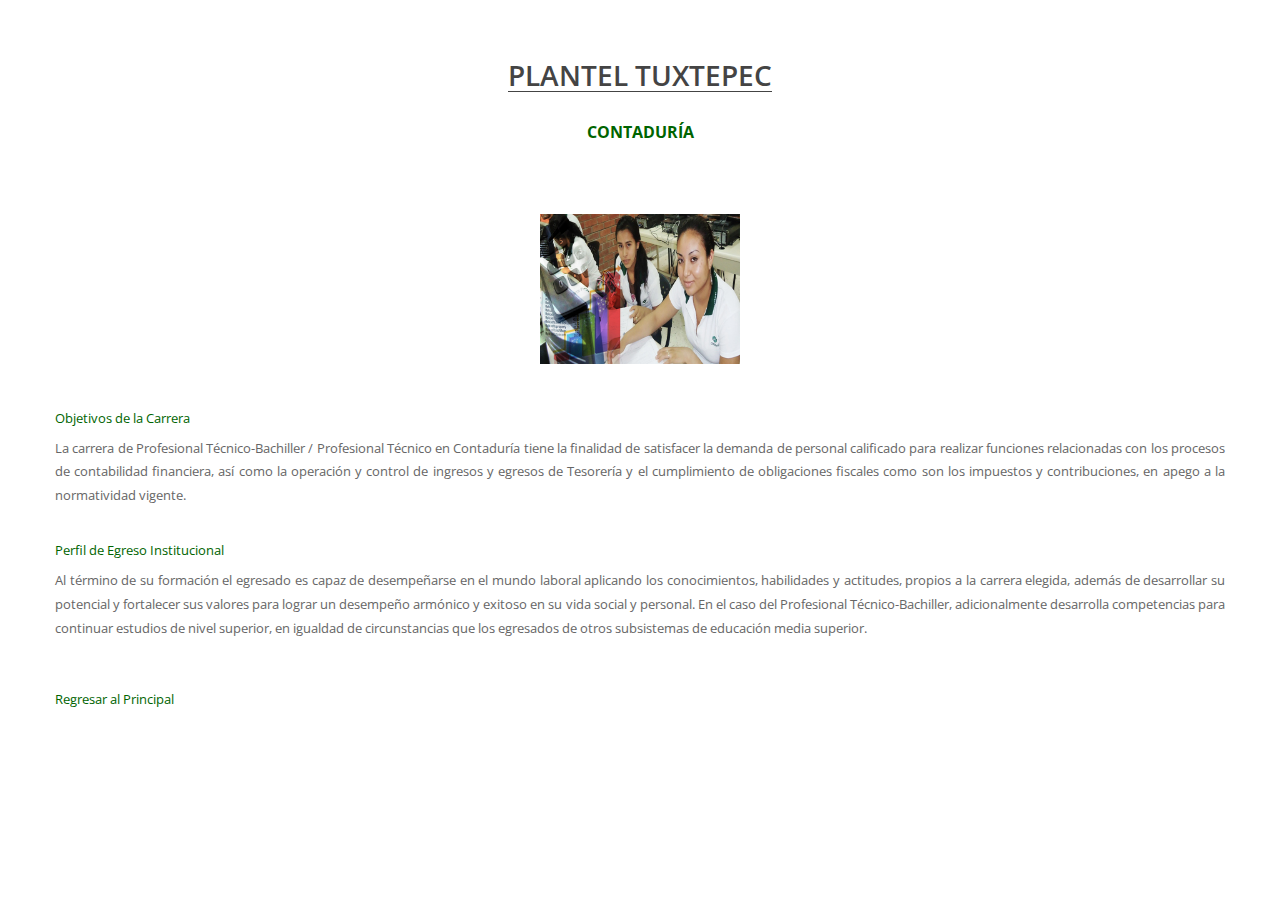
<file: index9.html>
<!DOCTYPE html>
<!--[if lt IE 7]>      <html class="no-js lt-ie9 lt-ie8 lt-ie7"> <![endif]-->
<!--[if IE 7]>         <html class="no-js lt-ie9 lt-ie8"> <![endif]-->
<!--[if IE 8]>         <html class="no-js lt-ie9"> <![endif]-->
<!--[if gt IE 8]><!--> <html class="no-js"> <!--<![endif]-->
    <head>
        <meta charset="utf-8">
        <title>Oferta Educativa</title>
    	<meta name="description" content="">
        <meta name="viewport" content="width=device-width, initial-scale=1">
<!-- 
Flex Template 
http://www.templatemo.com/tm-406-flex
-->
        <link href='http://fonts.googleapis.com/css?family=Open+Sans:400,300,600,700,800' rel='stylesheet' type='text/css'>
        
        <link rel="stylesheet" href="css/bootstrap.min.css">
        <link rel="stylesheet" href="css/font-awesome.css">
        <link rel="stylesheet" href="css/animate.css">
        <link rel="stylesheet" href="css/templatemo_misc.css">
        <link rel="stylesheet" href="css/templatemo_style.css">

        <script src="js/vendor/modernizr-2.6.1-respond-1.1.0.min.js"></script>
    </head>
    <body>
        <!--[if lt IE 7]>
            <p class="chromeframe">You are using an outdated browser. <a href="http://browsehappy.com/">Upgrade your browser today</a> or <a href="http://www.google.com/chromeframe/?redirect=true">install Google Chrome Frame</a> to better experience this site.</p>
        <![endif]-->

        <div class="site-main" id="sTop">
            <div class="site-header">
                <div class="container">
                    <div class="row">
                    </div> <!-- /.row -->
                </div> <!-- /.container -->
               
       <div class="content-section" id="services">
            <div class="container">
                <div class="row">
                    <div class="heading-section col-md-12 text-center">
                        <h2>Plantel Tuxtepec </h2>
                        <p><b><font COLOR= "darkgreen">Contaduría</font></b></p>
                    </div> <!-- /.heading-section -->
                </div> <!-- /.row -->
                <div class="row">
                     <center><img src="images/31.jpg" height="150" width="200"></center>
                    <br>
                    <p ><font COLOR= "darkgreen">Objetivos de la Carrera</font></p>
                   <p align= justify style= "line-height:1.8">
                       La carrera de Profesional Técnico-Bachiller / Profesional Técnico en Contaduría tiene la finalidad de satisfacer la demanda de personal calificado para realizar funciones relacionadas con los procesos de contabilidad financiera, así como la operación y control de ingresos y egresos de Tesorería y el cumplimiento de obligaciones fiscales como son los impuestos y contribuciones, en apego a la normatividad vigente.<br><br>
                    <p ><font COLOR= "darkgreen">Perfil de Egreso Institucional</font></p>
                   <p align= justify style= "line-height:1.8">
                       Al término de su formación el egresado es capaz de desempeñarse en el mundo laboral aplicando los conocimientos, habilidades y actitudes, propios a la carrera elegida, además de desarrollar su potencial y fortalecer sus valores para lograr un desempeño armónico y exitoso en su vida social y personal. En el caso del Profesional Técnico-Bachiller, adicionalmente desarrolla competencias para continuar estudios de nivel superior, en igualdad de circunstancias que los egresados de otros subsistemas de educación media superior.<br>
                    <br><br>
                    <a style="color:darkgreen" href='index.html'>   Regresar al Principal</a> 
                </div> <!-- /.row -->
            </div> <!-- /.container -->
        </div> <!-- /#services -->
        
        <script src="js/vendor/jquery-1.11.0.min.js"></script>
        <script>window.jQuery || document.write('<script src="js/vendor/jquery-1.11.0.min.js"><\/script>')</script>
        <script src="js/bootstrap.js"></script>
        <script src="js/plugins.js"></script>
        <script src="js/main.js"></script>

        <!-- Google Map -->
        <script src="http://maps.google.com/maps/api/js?sensor=true"></script>
        <script src="js/vendor/jquery.gmap3.min.js"></script>
        
        <!-- Google Map Init-->
        <script type="text/javascript">
            jQuery(function($){
                $('#map_canvas').gmap3({
                    marker:{
                        address: '37.769725, -122.462154' 
                    },
                        map:{
                        options:{
                        zoom: 15,
                        scrollwheel: false,
                        streetViewControl : true
                        }
                    }
                });

                /* Simulate hover on iPad
                 * http://stackoverflow.com/questions/2851663/how-do-i-simulate-a-hover-with-a-touch-in-touch-enabled-browsers
                 --------------------------------------------------------------------------------------------------------------*/ 
                $('body').bind('touchstart', function() {});
            });
        </script>
        <!-- templatemo 406 flex -->
    </body>
</html>
</file>
<file: css/templatemo_style.css>
/* 

Flex Template 

http://www.templatemo.com/tm-406-flex

*/

html, body, div, span, applet, object, iframe, h1, h2, h3, h4, h5, h6, p, blockquote, pre, a, abbr, acronym, address, big, cite, code, del, dfn, em, img, ins, kbd, q, s, samp, small, strike, strong, sub, sup, tt, var, b, u, i, center, dl, dt, dd, ol, ul, li, fieldset, form, label, legend, table, caption, tbody, tfoot, thead, tr, th, td, article, aside, canvas, details, embed, figure, figcaption, footer, header, hgroup, menu, nav, output, ruby, section, summary, time, mark, audio, video {
  margin: 0;
  padding: 0;
  border: 0;
  font-size: 100%;
  vertical-align: baseline;
}

body {
  line-height: 1;
}

.blue {
	color: #06C;
}

.green {
	color: #090;
}

ol,
ul {
  list-style: none;
}

blockquote,
q {
  quotes: none;
}

blockquote:before,
blockquote:after {
  content: '';
  content: none;
}

table {
  border-collapse: collapse;
  border-spacing: 0;
}

html {
  font-size: 100%;
  -webkit-text-size-adjust: 100%;
  -ms-text-size-adjust: 100%;
}

a:focus {
  outline: none;
  text-decoration: none;
}

a:active {
  text-decoration: none;
}

article,
aside,
details,
figcaption,
figure,
footer,
header,
hgroup,
nav,
section,
img {
  display: block;
}

audio,
canvas,
video {
  display: inline-block;
  *display: inline;
  *zoom: 1;
}

audio:not([controls]) {
  display: none;
}

sub,
sup {
  line-height: 0;
  position: relative;
  vertical-align: baseline;
}

sup {
  top: -.5em;
}

sub {
  bottom: -.25em;
}

img {
  border: 0;
  -ms-interpolation-mode: bicubic;
}

button,
input,
select,
textarea {
  font-size: 100%;
  margin: 0;
  vertical-align: baseline;
  *vertical-align: middle;
}

button,
input {
  line-height: normal;
  *overflow: visible;
}

button::-moz-focus-inner,
input::-moz-focus-inner {
  border: 0;
  padding: 0;
}

button,
input[type="button"],
input[type="reset"],
input[type="submit"] {
  cursor: pointer;
  -webkit-appearance: button;
}

input[type="search"] {
  -webkit-appearance: textfield;
  -webkit-box-sizing: content-box;
  -moz-box-sizing: content-box;
  box-sizing: content-box;
}

input[type="search"]:-webkit-search-decoration {
  -webkit-appearance: none;
}

textarea {
  overflow: auto;
  vertical-align: top;
}

body {
  font-family: "Open Sans", Arial, sans-serif;
  font-size: .83em;
  line-height: 2.75;
  color: #666666;
  background-color: white;
  text-rendering: optimizeLegibility;
  overflow-x: hidden;
}

a {
  color: white;
  text-decoration: none;
  -webkit-transition: all 200ms ease-in-out;
  -moz-transition: all 200ms ease-in-out;
  transition: all 200ms ease-in-out;
}
a:hover {
  color: black;
  text-decoration: none;
}

h1, h2, h3, h4, h5, h6 {
  font-family: "Open Sans", Arial, sans-serif;
  color: #444444;
}

*, *:before, *:after {
  -moz-box-sizing: border-box;
  -webkit-box-sizing: border-box;
  box-sizing: border-box;
}

button,
input,
select,
textarea {
  border: 1px solid #d5d5d5;
  outline: 0;
  padding: 10px 12px;
  color: #666666;
}
button:focus,
input:focus,
select:focus,
textarea:focus {
  border-color: #666666;
}

.text-right {
  text-align: right;
}

.text-left {
  text-align: left;
}

.text-center {
  text-align: center;
}

.main-btn {
  color: white;
  border: 1px solid white;
  padding: 12px 20px;
  text-transform: uppercase;
  font-weight: 700;
  display: inline-block;
}

hr {
  display: block;
  height: 1px;
  border: 0;
  border-top: 1px solid #e2e2e2;
  margin: 40px 0;
}

.site-header ul.social-icons {
  position: relative;
  z-index: 11;
  margin: 30px 0;
}
.site-header ul.social-icons li {
  display: inline-block;
  margin: 0 2px;
}
.site-header ul.social-icons li a {
  width: 36px;
  height: 36px;
  background-color: white;
  color: #444444;
  text-align: center;
  line-height: 36px;
  border-radius: 18px;
  -webkit-border-radius: 18px;
  -moz-border-radius: 18px;
}

.main-header {
  position: fixed;
  width: 100%;
  margin: 0 auto;
  z-index: 1000;
  top: 94px;
  -webkit-transition: all 150ms ease-in-out;
  -moz-transition: all 150ms ease-in-out;
  transition: all 150ms ease-in-out;
}

.scrolled {
  position: fixed;
  left: 0;
  top: 0;
  -webkit-transition: all 150ms ease-in-out;
  -moz-transition: all 150ms ease-in-out;
  transition: all 150ms ease-in-out;
}

#menu-wrapper {
  background-color: white;
  overflow: hidden;
  -moz-box-shadow: 1px 1px 3px 2px rgba(0, 0, 0, 0.07);
  -webkit-box-shadow: 1px 1px 3px 2px rgba(0, 0, 0, 0.07);
  box-shadow: 1px 1px 3px 2px rgba(0, 0, 0, 0.07);
}

.logo-wrapper {
  background: url(../images/logoc.png) no-repeat;
  height: 100px;
  background-position:15px;
}
.logo-wrapper a {
  display: inline-block;
  overflow: hidden;
  padding-left:130px;
  line-height: 100px;
  text-transform: uppercase;
  color: #006400;
  font-size: 32px;
  font-weight: 700;
}

.main-menu ul li {
  display: inline-block;
  margin: 0 20px;
}
.main-menu ul li:last-child {
  margin-right: 35px;
}
.main-menu ul li a {
  text-transform: uppercase;
  font-size: 14px;
  color:black;
  line-height: 100px;
  padding-top: 37px;
}
.main-menu ul li.active a {
  border-top: 3px solid #006400;
  color: #006400;
}

.toggle-menu {
  width: 36px;
  height: 36px;
  float: right;
  margin-top: 33px;
  margin-right: 30px;
  text-align: center;
  line-height: 36px;
  font-size: 14px;
  background: white;
  display: inline-block;
  color: darkgreen;
  cursor:pointer;
}

/*.menu-responsive {
  display: none;
  background-color: rgba(50, 50, 50, 0.88);
}
.menu-responsive ul li {
  padding: 5px 0px 5px 25px;
}
.menu-responsive ul li a {
  display: block;
  color: white;
  text-transform: uppercase;
  font-size: 14px;
}
.menu-responsive ul li.active a {
  color: #ec523f;
}*/

.flexslider {
  position: relative;
  top: -96px;
}
.flexslider .overlay {
  position: static;
  top:0;
  left: 0;
  z-index: 8;
  background: rgba(0, 0, 0, 0.5);
  width: 100%;
  height: 100%;
}
.flexslider .slider-caption {
  position: absolute;
  z-index: 9;
  width: 100%;
  text-align: center;
  top: 380px;
  left: 0;
}
.flexslider .slider-caption h2 {
  color: white;
  text-transform:uppercase;
  font-size: 30px;
  font-weight: 900;
  border-bottom: 4px solid white;
  padding-bottom: 10px;
  display: inline-block;
}
.flexslider .slider-caption p {
  color: white;
  text-transform: uppercase;
  font-size: 20px;
  margin-top: 20px;
  margin-bottom: 26px;
  display: block;
}
.flexslider .slider-caption a.slider-btn {
  color: white;
  background-color: darkgreen;
  padding: 12px 20px;
  border-radius: 4px;
  text-transform: uppercase;
  font-weight: 700;
}
@media screen and (min-width: 989px) {
  .flexslider .slider-caption {
    top: 230px;
  }
}
@media screen and (min-width: 1200px) {
  .flexslider .slider-caption {
    top: 380px;
  }
}
@media screen and (max-width: 1199px) {
  .main-menu ul li {
    margin-left: 15px;
    margin-right: 15px;
  }
  .main-menu ul li:last-child {
    margin-right: 30px;
  }
}
@media screen and (max-width: 991px) {
  .logo-wrapper { 
    background-size: contain;     
  }
  .logo-wrapper{
    height: 50px;
  }
  .logo-wrapper a {
    line-height: 50px;
    padding-left: 70px;
  }
  .toggle-menu {
    margin-top: 7px;
    margin-right: 10px;
  }
  .main-menu ul li {
    display: block;
  }
  .menu-first.show {
    /*opacity: 1;*/
    /*height: auto;  */  
    margin-top: 10px;
    display: block;
    /*transition: opacity 1s, height 0;*/
  }
  .menu-first {
    float: right;
    overflow: auto;
    width: 100%;  
    display: none;  
    /*opacity: 1;  */  
    /*height: 0;  */  
    /*background: rgba(50, 50, 50, 0.88);*/
    /*transition: opacity 1s, height 0 1s; */
    /*transition: all 0.3s ease;    */
  }
  .main-menu ul li a {
    line-height: 40px;
    padding-top: 10px;   
  }
  .main-menu ul li.active a {
    border-top: none;
  }
  .main-menu ul li:last-child { margin-right: 20px; }
}
@media screen and (max-width: 767px) {
  .main-header {
    top: 0;
  }
  .site-header {
    margin-top: 40px;
  }
  .logo-wrapper {
    float: left;
  }
  .menu-first {
    margin-top: 0;
  }
  .flexslider {
    margin-top: 80px;
  }
}

@media screen and (max-height: 500px) {
  .menu-first.show {
    max-height: 250px;
    padding-right: 15px;
  }
}

.content-section {
  margin-top: 80px;
  padding-top: 60px;
}

.heading-section {
  margin-bottom: 60px;
}
.heading-section h2 {
  font-size: 28px;
  font-weight: 600;
  text-transform: uppercase;
  border-bottom: 1px solid #444444;
  display: inline-block;
}
.heading-section p {
  color: #444444;
  font-size: 16px;
  font-weight: 300;
  text-transform: uppercase;
  margin-top: 10px;
}

.small-text {
  color: #aaaaaa;
}

.space-fixed {
  width: 100%;
  height: 130px;
  overflow: hidden;
  position: relative;
}

.content-section#services {
  margin-top: 0px;
}

.service-item {
  position: relative;
  color: white;
  text-align: center;
  margin-bottom: 30px;
}

.service-item a {
	color: #ffff66;
}

.service-item a:hover {
	color: black;
}

.service-item .service-icon {
  font-size: 3em;
  padding: 110px 0;
}
.service-item .service-content {
  padding: 10px;
  position: absolute;
  top: 0;
  left: 0;
  width: 100%;
  height: 100%;
  opacity: 0;
  visibility: hidden;
  -webkit-transition: all 200ms ease-in-out;
  -moz-transition: all 200ms ease-in-out;
  transition: all 200ms ease-in-out;
}
.service-item .service-content .inner-service {
  padding: 10px;
}
.service-item .service-content h3 {
  font-size: 18px;
  text-transform: uppercase;
  color: white;
  display: inline-block;
  padding-bottom: 10px;
  border-bottom: 1px solid white;
  margin-bottom: 15px;
}
.service-item:hover .service-icon {
  opacity: 0;
  visibility: hidden;
}
.service-item:hover .service-content {
  opacity: 1;
  visibility: visible;
}

#service-1 {
  background-color: darkgreen;
}

#service-2 {
  background-color: darkgray;
}

#service-3 {
  background-color: darkgreen;
}

#service-4 {
  background-color: darkgray;
}

.portfolio-item {
  margin-bottom: 30px;
}
.portfolio-item .portfolio-thumb {
  position: relative;
  overflow: hidden;
}
.portfolio-item .portfolio-thumb img {
  width: 100%;
}
.portfolio-item .portfolio-thumb .portfolio-overlay {
  background-color: darkgreen;
  position: absolute;
  width: 100%;
  height: 100%;
  top: 0;
  left: 0;
  padding: 25px;
  text-align: center;
  color: white;
  opacity: 0;
  visibility: hidden;
  -webkit-transition: all 200ms ease-in-out;
  -moz-transition: all 200ms ease-in-out;
  transition: all 200ms ease-in-out;
}
.portfolio-item .portfolio-thumb .portfolio-overlay h3 {
  font-size: 18px;
  text-transform: uppercase;
  color: white;
  padding-bottom: 10px;
  margin-bottom: 10px;
  display: inline-block;
  border-bottom: 1px solid white;
}
.portfolio-item .portfolio-thumb .portfolio-overlay a.expand {
  margin-top: 15px;
  width: 36px;
  height: 36px;
  border-radius: 18px;
  -webkit-border-radius: 18px;
  -moz-border-radius: 18px;
  background-color: white;
  display: inline-block;
  text-align: center;
}
.portfolio-item .portfolio-thumb .portfolio-overlay a.expand i {
  line-height: 36px;
}
.portfolio-item .portfolio-thumb:hover .portfolio-overlay {
  opacity: 1;
  visibility: visible;
}

.team-member {
  margin-bottom: 30px;
}
.team-member .member-thumb {
  position: relative;
  overflow: hidden;
  border-radius: 50%;
  -webkit-border-radius: 50%;
  -moz-border-radius: 50%;
}
.team-member .member-thumb img {
  width: 100%;
}
.team-member .member-thumb .team-overlay {
  position: absolute;
  width: 100%;
  height: 100%;
  border-radius: 50%;
  -webkit-border-radius: 50%;
  -moz-border-radius: 50%;
  text-align: center;
  top: 0;
  left: 0;
  background-color: darkgreen;
  color: white;
  opacity: 0;
  visibility: hidden;
  -webkit-transition: all 200ms ease-in-out;
  -moz-transition: all 200ms ease-in-out;
  transition: all 200ms ease-in-out;
}
.team-member .member-thumb .team-overlay h3 {
  font-size: 18px;
  text-transform: uppercase;
  color: white;
  display: inline-block;
  padding-bottom: 10px;
  border-bottom: 3px solid white;
  margin-top: 64px;
}
.team-member .member-thumb .team-overlay span {
  text-transform: uppercase;
  font-weight:500;
  margin-top: 30px;
  display: block;
}
.team-member .member-thumb .team-overlay ul.social {
  display: block;
  margin-top: 20px;
}
.team-member .member-thumb .team-overlay ul.social li {
  display: inline-block;
}
.team-member .member-thumb .team-overlay ul.social li a {
  width: 36px;
  height: 36px;
  background-color: white;
  line-height: 40px;
  color: darkgreen;
  border-radius: 18px;
  -webkit-border-radius: 18px;
  -moz-border-radius: 18px;
}
.team-member .member-thumb:hover .team-overlay {
  opacity: 1;
  visibility: visible;
}

.skills-heading {
  margin-top: 60px;
  margin-bottom: 50px;
}
.skills-heading h3.skills-title {
  font-style: italic;
  font-size: 18px;
  text-transform: uppercase;
  color: #5e5e5e;
}
.skills-heading .small-text {
  font-style: italic;
}

.progress {
  height: 34px;
  box-shadow: none;
  border-radius: 0;
  background-color: #e7e7e7;
  margin-bottom: 10px;
}

.progress-bar {
  line-height: 34px;
  text-align: left;
  padding-left: 15px;
  text-transform: uppercase;
  font-weight: 700;
  background-color: darkgreen;
  box-shadow: none;
}

.googlemap-wrapper {
  height: 279px;

  margin-bottom: 40px;
}

.map-canvas {
  height: 299px;
  width: 584px;
  border: 10px solid #efefef;
}
.contact-info {
  margin-top: 40px;
}

.contact-form input {
  width: 100%;
  margin-bottom: 15px;
}
.contact-form textarea {
  width: 100%;
  max-width: 100%;
  height: 120px;
}
.contact-form .mainBtn {
  margin-top: 15px;
  color: white;
  background-color: darkgreen;
  text-transform: uppercase;
  border: 0;
}

#go-top {
  background-color: darkgreen;
  color: white;
  padding: 15px 40px;
  text-transform: uppercase;
  font-weight: 700;
}

#footer {
  margin-top: 130px;
}

/*
body, p, div, h1, h2, h3, h4, h5, h6 {
	font-family: "Open Sans", Arial, Verdana, Geneva, sans-serif;
   	font-style: normal;
}
*/
</file>
<file: css/templatemo_misc.css>
/*
 * jQuery FlexSlider v2.2.0
 * http://www.woothemes.com/flexslider/
 *
 * Copyright 2012 WooThemes
 * Free to use under the GPLv2 license.
 * http://www.gnu.org/licenses/gpl-2.0.html
 *
 * Contributing author: Tyler Smith (@mbmufffin)
 */
/* Browser Resets
*********************************/
.flex-container a:active,
.flexslider a:active,
.flex-container a:focus,
.flexslider a:focus {
  outline: none;
}

.slides,
.flex-control-nav,
.flex-direction-nav {
  margin: 0;
  padding: 0;
  list-style: none;
}

/* Icon Fonts
*********************************/
/* Font-face Icons */
@font-face {
  font-family: 'flexslider-icon';
  src: url("../fonts/flexslider-icon.eot");
  src: url("../fonts/flexslider-icon.eot?#iefix") format("embedded-opentype"), url("../fonts/flexslider-icon.woff") format("woff"), url("../fonts/flexslider-icon.ttf") format("truetype"), url("../fonts/flexslider-icon.svg#flexslider-icon") format("svg");
  font-weight: normal;
  font-style: normal;
}
/* FlexSlider Necessary Styles
*********************************/
.flexslider {
  margin: 0;
  padding: 0;
}

.flexslider .slides > li {
  display: none;
  -webkit-backface-visibility: hidden;
}

/* Hide the slides before the JS is loaded. Avoids image jumping */
.flexslider .slides img {
  width: 100%;
  display: block;
}

.flex-pauseplay span {
  text-transform: capitalize;
}

/* Clearfix for the .slides element */
.slides:after {
  content: "\0020";
  display: block;
  clear: both;
  visibility: hidden;
  line-height: 0;
  height: 0;
}

html[xmlns] .slides {
  display: block;
}

* html .slides {
  height: 1%;
}

/* No JavaScript Fallback */
/* If you are not using another script, such as Modernizr, make sure you
 * include js that eliminates this class on page load */
.no-js .slides > li:first-child {
  display: block;
}

/* FlexSlider Default Theme
*********************************/
.flexslider {
  margin: 0 0;
  background: #eee;
  position: relative;
  zoom: 1;
}

.flex-viewport {
  max-height: 2000px;
  -webkit-transition: all 1s ease;
  -moz-transition: all 1s ease;
  -o-transition: all 1s ease;
  transition: all 1s ease;
}

.loading .flex-viewport {
  max-height: 300px;
}

.flexslider .slides {
  zoom: 1;
}

.carousel li {
  margin-right: 5px;
}

/* Direction Nav */
.flex-direction-nav {
  *height: 0;
}

.flex-direction-nav a {
  display: block;
  width: 40px;
  height: 40px;
  margin: -20px 0 0;
  position: absolute;
  top: 50%;
  z-index: 10;
  overflow: hidden;
  opacity: 0;
  cursor: pointer;
  color: rgba(0, 0, 0, 0.8);
  text-shadow: 1px 1px 0 rgba(255, 255, 255, 0.3);
  -webkit-transition: all .3s ease;
  -moz-transition: all .3s ease;
  transition: all .3s ease;
}

.flex-direction-nav .flex-prev {
  left: -50px;
}

.flex-direction-nav .flex-next {
  right: -50px;
  text-align: right;
}

.flexslider:hover .flex-prev {
  opacity: 0.7;
  left: 10px;
}

.flexslider:hover .flex-next {
  opacity: 0.7;
  right: 10px;
}

.flexslider:hover .flex-next:hover, .flexslider:hover .flex-prev:hover {
  opacity: 1;
}

.flex-direction-nav .flex-disabled {
  opacity: 0 !important;
  filter: alpha(opacity=0);
  cursor: default;
}

.flex-direction-nav a:before {
  font-family: "flexslider-icon";
  font-size: 40px;
  display: inline-block;
  content: '\f001';
}

.flex-direction-nav a.flex-next:before {
  content: '\f002';
}

/* Pause/Play */
.flex-pauseplay a {
  display: block;
  width: 20px;
  height: 20px;
  position: absolute;
  bottom: 5px;
  left: 10px;
  opacity: 0.8;
  z-index: 10;
  overflow: hidden;
  cursor: pointer;
  color: #000;
}

.flex-pauseplay a:before {
  font-family: "flexslider-icon";
  font-size: 20px;
  display: inline-block;
  content: '\f003';
}

.flex-pauseplay a:hover {
  opacity: 1;
}

.flex-pauseplay a.flex-play:before {
  content: '\f003';
}

/* Control Nav */
.flex-control-nav {
  width: 100%;
  position: absolute;
  bottom: -40px;
  text-align: center;
}

.flex-control-nav li {
  margin: 0 6px;
  display: inline-block;
  zoom: 1;
  *display: inline;
}

.flex-control-paging li a {
  width: 11px;
  height: 11px;
  display: block;
  background: #666;
  background: rgba(0, 0, 0, 0.5);
  cursor: pointer;
  text-indent: -9999px;
  -webkit-border-radius: 20px;
  -moz-border-radius: 20px;
  -o-border-radius: 20px;
  border-radius: 20px;
  -webkit-box-shadow: inset 0 0 3px rgba(0, 0, 0, 0.3);
  -moz-box-shadow: inset 0 0 3px rgba(0, 0, 0, 0.3);
  -o-box-shadow: inset 0 0 3px rgba(0, 0, 0, 0.3);
  box-shadow: inset 0 0 3px rgba(0, 0, 0, 0.3);
}

.flex-control-paging li a:hover {
  background: #333;
  background: rgba(0, 0, 0, 0.7);
}

.flex-control-paging li a.flex-active {
  background: #000;
  background: rgba(0, 0, 0, 0.9);
  cursor: default;
}

.flex-control-thumbs {
  margin: 5px 0 0;
  position: static;
  overflow: hidden;
}

.flex-control-thumbs li {
  width: 25%;
  float: left;
  margin: 0;
}

.flex-control-thumbs img {
  width: 100%;
  display: block;
  opacity: .7;
  cursor: pointer;
}

.flex-control-thumbs img:hover {
  opacity: 1;
}

.flex-control-thumbs .flex-active {
  opacity: 1;
  cursor: default;
}

@media screen and (max-width: 860px) {
  .flex-direction-nav .flex-prev {
    opacity: 1;
    left: 10px;
  }

  .flex-direction-nav .flex-next {
    opacity: 1;
    right: 10px;
  }
}
#lightbox {
  cursor: pointer;
  position: fixed;
  width: 100%;
  height: 100%;
  top: 0;
  left: 0;
  background: black;
  /* IE Fallback (Solid Colour) */
  background: url([data-uri]);
  background: rgba(0, 0, 0, 0.7);
  -webkit-filter: none !important;
}

#lightbox img {
  display: block;
  position: absolute;
  border: 5px solid #fff;
  box-shadow: 0 0 20px #000;
  border-radius: 1px;
}

body.blurred > * {
  -webkit-filter: blur(2px);
  -webkit-transform: translate3d(0, 0, 0);
}

.lightbox-loading {
  background: url(../images/loading.gif) center center no-repeat;
  width: 31px;
  height: 31px;
  margin: -16px 0 0 -16px;
  position: absolute;
  top: 48%;
  left: 50%;
}

.lightbox-caption {
  display: none;
  position: absolute;
  left: 0;
  bottom: 0;
  width: 100%;
  text-align: center;
  z-index: 1000;
  background: #000;
  background: rgba(0, 0, 0, 0.7);
}

.lightbox-caption p {
  margin: 0 auto;
  max-width: 70%;
  display: inline-block;
  *display: inline;
  *zoom: 1;
  padding: 10px;
  color: #fff;
  font-size: 12px;
  line-height: 18px;
}

.lightbox-button {
  position: absolute;
  z-index: 9999;
  background: no-repeat center center;
  width: 32px;
  height: 32px;
  opacity: 0.4;
  -webkit-transition: all 0.3s;
  -moz-transition: all 0.3s;
  -ms-transition: all 0.3s;
  transition: all 0.3s;
}

.lightbox-button:hover,
.lightbox-button:focus {
  opacity: 1;
  -webkit-transform: scale(1.4);
  -moz-transform: scale(1.4);
  -ms-transform: scale(1.4);
  transform: scale(1.4);
}

.lightbox-close {
  right: 10px;
  top: 10px;
  background-image: url("../images/close.png");
}

.lightbox-next {
  right: 10px;
  top: 48%;
  background-image: url("../images/next.png");
}

.lightbox-previous {
  left: 10px;
  top: 48%;
  background-image: url("../images/previous.png");
}
</file>
